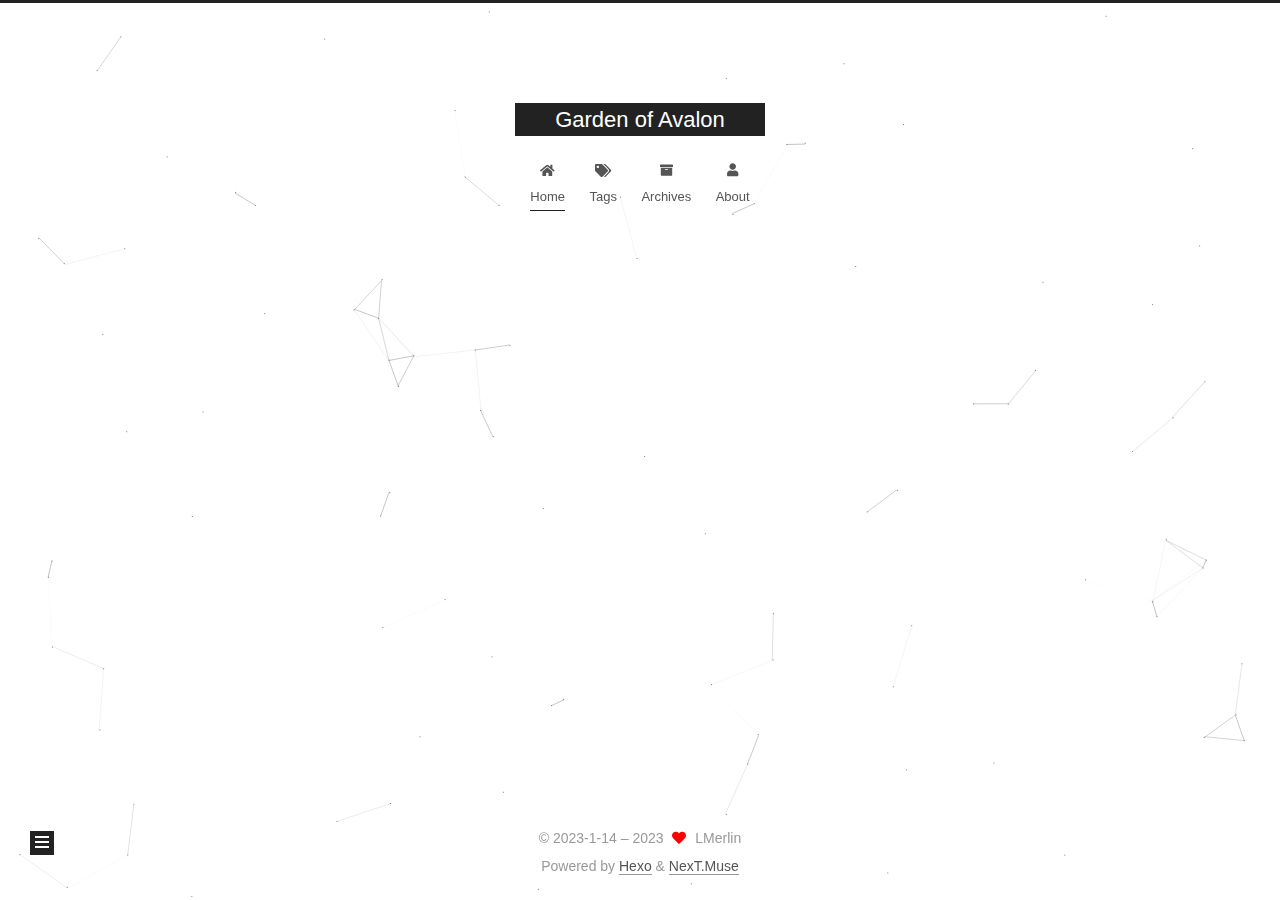
<file: index.html>
<!DOCTYPE html>
<html lang="en">
<head>
  <meta charset="UTF-8">
<meta name="viewport" content="width=device-width, initial-scale=1, maximum-scale=2">
<meta name="theme-color" content="#222">
<meta name="generator" content="Hexo 6.3.0">
  <link rel="apple-touch-icon" sizes="180x180" href="/images/apple-touch-icon-next.png">
  <link rel="icon" type="image/png" sizes="32x32" href="/images/favicon-32x32-next.png">
  <link rel="icon" type="image/png" sizes="16x16" href="/images/favicon-16x16-next.png">
  <link rel="mask-icon" href="/images/logo.svg" color="#222">

<link rel="stylesheet" href="/css/main.css">


<link rel="stylesheet" href="/lib/font-awesome/css/all.min.css">

<script id="hexo-configurations">
    var NexT = window.NexT || {};
    var CONFIG = {"hostname":"example.com","root":"/","scheme":"Muse","version":"7.8.0","exturl":false,"sidebar":{"position":"left","display":"post","padding":18,"offset":12,"onmobile":false},"copycode":{"enable":false,"show_result":false,"style":null},"back2top":{"enable":true,"sidebar":false,"scrollpercent":false},"bookmark":{"enable":false,"color":"#222","save":"auto"},"fancybox":false,"mediumzoom":false,"lazyload":false,"pangu":false,"comments":{"style":"tabs","active":null,"storage":true,"lazyload":false,"nav":null},"algolia":{"hits":{"per_page":10},"labels":{"input_placeholder":"Search for Posts","hits_empty":"We didn't find any results for the search: ${query}","hits_stats":"${hits} results found in ${time} ms"}},"localsearch":{"enable":false,"trigger":"auto","top_n_per_article":1,"unescape":false,"preload":false},"motion":{"enable":true,"async":false,"transition":{"post_block":"fadeIn","post_header":"slideDownIn","post_body":"slideDownIn","coll_header":"slideLeftIn","sidebar":"slideUpIn"}}};
  </script>

  <meta name="description" content="In his strong hand the man held a Rose. And his aura burned bright.">
<meta property="og:type" content="website">
<meta property="og:title" content="Garden of Avalon">
<meta property="og:url" content="http://example.com/index.html">
<meta property="og:site_name" content="Garden of Avalon">
<meta property="og:description" content="In his strong hand the man held a Rose. And his aura burned bright.">
<meta property="og:locale" content="en_US">
<meta property="article:author" content="LMerlin">
<meta name="twitter:card" content="summary">

<link rel="canonical" href="http://example.com/">


<script id="page-configurations">
  // https://hexo.io/docs/variables.html
  CONFIG.page = {
    sidebar: "",
    isHome : true,
    isPost : false,
    lang   : 'en'
  };
</script>

  <title>Garden of Avalon</title>
  






  <noscript>
  <style>
  .use-motion .brand,
  .use-motion .menu-item,
  .sidebar-inner,
  .use-motion .post-block,
  .use-motion .pagination,
  .use-motion .comments,
  .use-motion .post-header,
  .use-motion .post-body,
  .use-motion .collection-header { opacity: initial; }

  .use-motion .site-title,
  .use-motion .site-subtitle {
    opacity: initial;
    top: initial;
  }

  .use-motion .logo-line-before i { left: initial; }
  .use-motion .logo-line-after i { right: initial; }
  </style>
</noscript>

</head>

<body itemscope itemtype="http://schema.org/WebPage">
  <div class="container use-motion">
    <div class="headband"></div>

    <header class="header" itemscope itemtype="http://schema.org/WPHeader">
      <div class="header-inner"><div class="site-brand-container">
  <div class="site-nav-toggle">
    <div class="toggle" aria-label="Toggle navigation bar">
      <span class="toggle-line toggle-line-first"></span>
      <span class="toggle-line toggle-line-middle"></span>
      <span class="toggle-line toggle-line-last"></span>
    </div>
  </div>

  <div class="site-meta">

    <a href="/" class="brand" rel="start">
      <span class="logo-line-before"><i></i></span>
      <h1 class="site-title">Garden of Avalon</h1>
      <span class="logo-line-after"><i></i></span>
    </a>
  </div>

  <div class="site-nav-right">
    <div class="toggle popup-trigger">
    </div>
  </div>
</div>




<nav class="site-nav">
  <ul id="menu" class="main-menu menu">
        <li class="menu-item menu-item-home">

    <a href="/" rel="section"><i class="fa fa-home fa-fw"></i>Home</a>

  </li>
        <li class="menu-item menu-item-tags">

    <a href="/tags/" rel="section"><i class="fa fa-tags fa-fw"></i>Tags</a>

  </li>
        <li class="menu-item menu-item-archives">

    <a href="/archives/" rel="section"><i class="fa fa-archive fa-fw"></i>Archives</a>

  </li>
        <li class="menu-item menu-item-about">

    <a href="/about/" rel="section"><i class="fa fa-user fa-fw"></i>About</a>

  </li>
  </ul>
</nav>




</div>
    </header>

    
  <div class="back-to-top">
    <i class="fa fa-arrow-up"></i>
    <span>0%</span>
  </div>


    <main class="main">
      <div class="main-inner">
        <div class="content-wrap">
          

          <div class="content index posts-expand">
            
      
  
  
  <article itemscope itemtype="http://schema.org/Article" class="post-block" lang="en">
    <link itemprop="mainEntityOfPage" href="http://example.com/2023/01/14/hello-world/">

    <span hidden itemprop="author" itemscope itemtype="http://schema.org/Person">
      <meta itemprop="image" content="/images/Avatar.JPG">
      <meta itemprop="name" content="LMerlin">
      <meta itemprop="description" content="In his strong hand the man held a Rose. And his aura burned bright.">
    </span>

    <span hidden itemprop="publisher" itemscope itemtype="http://schema.org/Organization">
      <meta itemprop="name" content="Garden of Avalon">
    </span>
      <header class="post-header">
        <h2 class="post-title" itemprop="name headline">
          
            <a href="/2023/01/14/hello-world/" class="post-title-link" itemprop="url">Hello World</a>
        </h2>

        <div class="post-meta">
            <span class="post-meta-item">
              <span class="post-meta-item-icon">
                <i class="far fa-calendar"></i>
              </span>
              <span class="post-meta-item-text">Posted on</span>

              <time title="Created: 2023-01-14 19:56:26" itemprop="dateCreated datePublished" datetime="2023-01-14T19:56:26+08:00">2023-01-14</time>
            </span>
              <span class="post-meta-item">
                <span class="post-meta-item-icon">
                  <i class="far fa-calendar-check"></i>
                </span>
                <span class="post-meta-item-text">Edited on</span>
                <time title="Modified: 2023-01-15 13:39:12" itemprop="dateModified" datetime="2023-01-15T13:39:12+08:00">2023-01-15</time>
              </span>

          

        </div>
      </header>

    
    
    
    <div class="post-body" itemprop="articleBody">

      
          <p>Welcome to LMerlin’s Blog! This is my very first post. </p>
          <!--noindex-->
            <div class="post-button">
              <a class="btn" href="/2023/01/14/hello-world/#more" rel="contents">
                Read more &raquo;
              </a>
            </div>
          <!--/noindex-->
        
      
    </div>

    
    
    
      <footer class="post-footer">
        <div class="post-eof"></div>
      </footer>
  </article>
  
  
  


  



          </div>
          

<script>
  window.addEventListener('tabs:register', () => {
    let { activeClass } = CONFIG.comments;
    if (CONFIG.comments.storage) {
      activeClass = localStorage.getItem('comments_active') || activeClass;
    }
    if (activeClass) {
      let activeTab = document.querySelector(`a[href="#comment-${activeClass}"]`);
      if (activeTab) {
        activeTab.click();
      }
    }
  });
  if (CONFIG.comments.storage) {
    window.addEventListener('tabs:click', event => {
      if (!event.target.matches('.tabs-comment .tab-content .tab-pane')) return;
      let commentClass = event.target.classList[1];
      localStorage.setItem('comments_active', commentClass);
    });
  }
</script>

        </div>
          
  
  <div class="toggle sidebar-toggle">
    <span class="toggle-line toggle-line-first"></span>
    <span class="toggle-line toggle-line-middle"></span>
    <span class="toggle-line toggle-line-last"></span>
  </div>

  <aside class="sidebar">
    <div class="sidebar-inner">

      <ul class="sidebar-nav motion-element">
        <li class="sidebar-nav-toc">
          Table of Contents
        </li>
        <li class="sidebar-nav-overview">
          Overview
        </li>
      </ul>

      <!--noindex-->
      <div class="post-toc-wrap sidebar-panel">
      </div>
      <!--/noindex-->

      <div class="site-overview-wrap sidebar-panel">
        <div class="site-author motion-element" itemprop="author" itemscope itemtype="http://schema.org/Person">
    <img class="site-author-image" itemprop="image" alt="LMerlin"
      src="/images/Avatar.JPG">
  <p class="site-author-name" itemprop="name">LMerlin</p>
  <div class="site-description" itemprop="description">In his strong hand the man held a Rose. And his aura burned bright.</div>
</div>
<div class="site-state-wrap motion-element">
  <nav class="site-state">
      <div class="site-state-item site-state-posts">
          <a href="/archives/">
        
          <span class="site-state-item-count">1</span>
          <span class="site-state-item-name">posts</span>
        </a>
      </div>
  </nav>
</div>



      </div>

    </div>
  </aside>
  <div id="sidebar-dimmer"></div>


      </div>
    </main>

    <footer class="footer">
      <div class="footer-inner">
        

        

<div class="copyright">
  
  &copy; 2023-1-14 – 
  <span itemprop="copyrightYear">2023</span>
  <span class="with-love">
    <i class="fa fa-heart"></i>
  </span>
  <span class="author" itemprop="copyrightHolder">LMerlin</span>
</div>
  <div class="powered-by">Powered by <a href="https://hexo.io/" class="theme-link" rel="noopener" target="_blank">Hexo</a> & <a href="https://muse.theme-next.org/" class="theme-link" rel="noopener" target="_blank">NexT.Muse</a>
  </div>


        








      </div>
    </footer>
  </div>

  
  
  <script color='0,0,0' opacity='0.5' zIndex='-1' count='99' src="/lib/canvas-nest/canvas-nest.min.js"></script>
  <script src="/lib/anime.min.js"></script>
  <script src="/lib/velocity/velocity.min.js"></script>
  <script src="/lib/velocity/velocity.ui.min.js"></script>

<script src="/js/utils.js"></script>

<script src="/js/motion.js"></script>


<script src="/js/schemes/muse.js"></script>


<script src="/js/next-boot.js"></script>




  















  

  

</body>
</html>
</file>
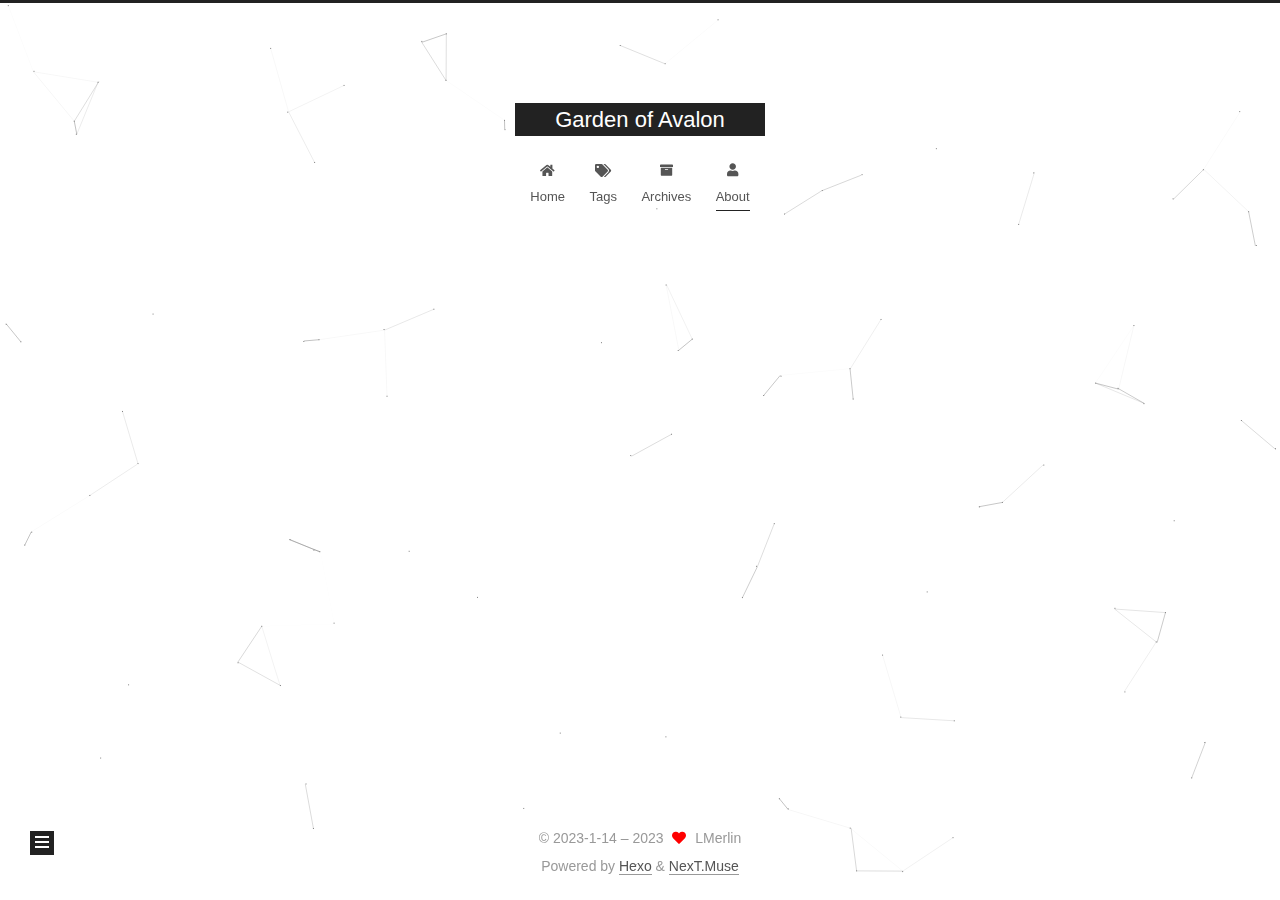
<file: about/index.html>
<!DOCTYPE html>
<html lang="en">
<head>
  <meta charset="UTF-8">
<meta name="viewport" content="width=device-width, initial-scale=1, maximum-scale=2">
<meta name="theme-color" content="#222">
<meta name="generator" content="Hexo 6.3.0">
  <link rel="apple-touch-icon" sizes="180x180" href="/images/apple-touch-icon-next.png">
  <link rel="icon" type="image/png" sizes="32x32" href="/images/favicon-32x32-next.png">
  <link rel="icon" type="image/png" sizes="16x16" href="/images/favicon-16x16-next.png">
  <link rel="mask-icon" href="/images/logo.svg" color="#222">

<link rel="stylesheet" href="/css/main.css">


<link rel="stylesheet" href="/lib/font-awesome/css/all.min.css">

<script id="hexo-configurations">
    var NexT = window.NexT || {};
    var CONFIG = {"hostname":"example.com","root":"/","scheme":"Muse","version":"7.8.0","exturl":false,"sidebar":{"position":"left","display":"post","padding":18,"offset":12,"onmobile":false},"copycode":{"enable":false,"show_result":false,"style":null},"back2top":{"enable":true,"sidebar":false,"scrollpercent":false},"bookmark":{"enable":false,"color":"#222","save":"auto"},"fancybox":false,"mediumzoom":false,"lazyload":false,"pangu":false,"comments":{"style":"tabs","active":null,"storage":true,"lazyload":false,"nav":null},"algolia":{"hits":{"per_page":10},"labels":{"input_placeholder":"Search for Posts","hits_empty":"We didn't find any results for the search: ${query}","hits_stats":"${hits} results found in ${time} ms"}},"localsearch":{"enable":false,"trigger":"auto","top_n_per_article":1,"unescape":false,"preload":false},"motion":{"enable":true,"async":false,"transition":{"post_block":"fadeIn","post_header":"slideDownIn","post_body":"slideDownIn","coll_header":"slideLeftIn","sidebar":"slideUpIn"}}};
  </script>

  <meta name="description" content="·海淀区中关村文理学院在读·梦想是当躺着赚钱的厨子，现实是School of Economics的一条咸鱼·邮箱&amp;#100;&amp;#111;&amp;#110;&amp;#107;&amp;#101;&amp;#121;&amp;#x6c;&amp;#109;&amp;#101;&amp;#114;&amp;#x6c;&amp;#x69;&amp;#x6e;&amp;#x40;&amp;#x67;&amp;#109;&amp;#97;&amp;#105;&amp;#108;&amp;#46;&amp;#x63;&amp;#111;&amp;#109;·Steam扩列">
<meta property="og:type" content="website">
<meta property="og:title" content="关于本人">
<meta property="og:url" content="http://example.com/about/index.html">
<meta property="og:site_name" content="Garden of Avalon">
<meta property="og:description" content="·海淀区中关村文理学院在读·梦想是当躺着赚钱的厨子，现实是School of Economics的一条咸鱼·邮箱&amp;#100;&amp;#111;&amp;#110;&amp;#107;&amp;#101;&amp;#121;&amp;#x6c;&amp;#109;&amp;#101;&amp;#114;&amp;#x6c;&amp;#x69;&amp;#x6e;&amp;#x40;&amp;#x67;&amp;#109;&amp;#97;&amp;#105;&amp;#108;&amp;#46;&amp;#x63;&amp;#111;&amp;#109;·Steam扩列">
<meta property="og:locale" content="en_US">
<meta property="article:published_time" content="2023-01-15T06:25:21.000Z">
<meta property="article:modified_time" content="2023-01-15T06:36:44.326Z">
<meta property="article:author" content="LMerlin">
<meta name="twitter:card" content="summary">

<link rel="canonical" href="http://example.com/about/">


<script id="page-configurations">
  // https://hexo.io/docs/variables.html
  CONFIG.page = {
    sidebar: "",
    isHome : false,
    isPost : false,
    lang   : 'en'
  };
</script>

  <title>关于本人 | Garden of Avalon
</title>
  






  <noscript>
  <style>
  .use-motion .brand,
  .use-motion .menu-item,
  .sidebar-inner,
  .use-motion .post-block,
  .use-motion .pagination,
  .use-motion .comments,
  .use-motion .post-header,
  .use-motion .post-body,
  .use-motion .collection-header { opacity: initial; }

  .use-motion .site-title,
  .use-motion .site-subtitle {
    opacity: initial;
    top: initial;
  }

  .use-motion .logo-line-before i { left: initial; }
  .use-motion .logo-line-after i { right: initial; }
  </style>
</noscript>

</head>

<body itemscope itemtype="http://schema.org/WebPage">
  <div class="container use-motion">
    <div class="headband"></div>

    <header class="header" itemscope itemtype="http://schema.org/WPHeader">
      <div class="header-inner"><div class="site-brand-container">
  <div class="site-nav-toggle">
    <div class="toggle" aria-label="Toggle navigation bar">
      <span class="toggle-line toggle-line-first"></span>
      <span class="toggle-line toggle-line-middle"></span>
      <span class="toggle-line toggle-line-last"></span>
    </div>
  </div>

  <div class="site-meta">

    <a href="/" class="brand" rel="start">
      <span class="logo-line-before"><i></i></span>
      <h1 class="site-title">Garden of Avalon</h1>
      <span class="logo-line-after"><i></i></span>
    </a>
  </div>

  <div class="site-nav-right">
    <div class="toggle popup-trigger">
    </div>
  </div>
</div>




<nav class="site-nav">
  <ul id="menu" class="main-menu menu">
        <li class="menu-item menu-item-home">

    <a href="/" rel="section"><i class="fa fa-home fa-fw"></i>Home</a>

  </li>
        <li class="menu-item menu-item-tags">

    <a href="/tags/" rel="section"><i class="fa fa-tags fa-fw"></i>Tags</a>

  </li>
        <li class="menu-item menu-item-archives">

    <a href="/archives/" rel="section"><i class="fa fa-archive fa-fw"></i>Archives</a>

  </li>
        <li class="menu-item menu-item-about">

    <a href="/about/" rel="section"><i class="fa fa-user fa-fw"></i>About</a>

  </li>
  </ul>
</nav>




</div>
    </header>

    
  <div class="back-to-top">
    <i class="fa fa-arrow-up"></i>
    <span>0%</span>
  </div>


    <main class="main">
      <div class="main-inner">
        <div class="content-wrap">
          
  
  

          <div class="content page posts-expand">
            

    
    
    
    <div class="post-block" lang="en">
      <header class="post-header">

<h1 class="post-title" itemprop="name headline">关于本人
</h1>

<div class="post-meta">
  

</div>

</header>

      
      
      
      <div class="post-body">
          <p>·海淀区中关村文理学院在读<br>·梦想是当躺着赚钱的厨子，现实是School of Economics的一条咸鱼<br>·邮箱<a href="mailto:&#100;&#111;&#110;&#107;&#101;&#121;&#x6c;&#109;&#101;&#114;&#x6c;&#x69;&#x6e;&#x40;&#x67;&#109;&#97;&#105;&#108;&#46;&#x63;&#111;&#109;">&#100;&#111;&#110;&#107;&#101;&#121;&#x6c;&#109;&#101;&#114;&#x6c;&#x69;&#x6e;&#x40;&#x67;&#109;&#97;&#105;&#108;&#46;&#x63;&#111;&#109;</a><br>·Steam扩列1225236578，Destiny2重度玩家&amp;忠实的种田&#x2F;自动化&#x2F;建造&#x2F;资源管理类游戏爱好者</p>

      </div>
      
      
      
    </div>
    

    
    
    


          </div>
          

<script>
  window.addEventListener('tabs:register', () => {
    let { activeClass } = CONFIG.comments;
    if (CONFIG.comments.storage) {
      activeClass = localStorage.getItem('comments_active') || activeClass;
    }
    if (activeClass) {
      let activeTab = document.querySelector(`a[href="#comment-${activeClass}"]`);
      if (activeTab) {
        activeTab.click();
      }
    }
  });
  if (CONFIG.comments.storage) {
    window.addEventListener('tabs:click', event => {
      if (!event.target.matches('.tabs-comment .tab-content .tab-pane')) return;
      let commentClass = event.target.classList[1];
      localStorage.setItem('comments_active', commentClass);
    });
  }
</script>

        </div>
          
  
  <div class="toggle sidebar-toggle">
    <span class="toggle-line toggle-line-first"></span>
    <span class="toggle-line toggle-line-middle"></span>
    <span class="toggle-line toggle-line-last"></span>
  </div>

  <aside class="sidebar">
    <div class="sidebar-inner">

      <ul class="sidebar-nav motion-element">
        <li class="sidebar-nav-toc">
          Table of Contents
        </li>
        <li class="sidebar-nav-overview">
          Overview
        </li>
      </ul>

      <!--noindex-->
      <div class="post-toc-wrap sidebar-panel">
      </div>
      <!--/noindex-->

      <div class="site-overview-wrap sidebar-panel">
        <div class="site-author motion-element" itemprop="author" itemscope itemtype="http://schema.org/Person">
    <img class="site-author-image" itemprop="image" alt="LMerlin"
      src="/images/Avatar.JPG">
  <p class="site-author-name" itemprop="name">LMerlin</p>
  <div class="site-description" itemprop="description">In his strong hand the man held a Rose. And his aura burned bright.</div>
</div>
<div class="site-state-wrap motion-element">
  <nav class="site-state">
      <div class="site-state-item site-state-posts">
          <a href="/archives/">
        
          <span class="site-state-item-count">1</span>
          <span class="site-state-item-name">posts</span>
        </a>
      </div>
  </nav>
</div>



      </div>

    </div>
  </aside>
  <div id="sidebar-dimmer"></div>


      </div>
    </main>

    <footer class="footer">
      <div class="footer-inner">
        

        

<div class="copyright">
  
  &copy; 2023-1-14 – 
  <span itemprop="copyrightYear">2023</span>
  <span class="with-love">
    <i class="fa fa-heart"></i>
  </span>
  <span class="author" itemprop="copyrightHolder">LMerlin</span>
</div>
  <div class="powered-by">Powered by <a href="https://hexo.io/" class="theme-link" rel="noopener" target="_blank">Hexo</a> & <a href="https://muse.theme-next.org/" class="theme-link" rel="noopener" target="_blank">NexT.Muse</a>
  </div>


        








      </div>
    </footer>
  </div>

  
  
  <script color='0,0,0' opacity='0.5' zIndex='-1' count='99' src="/lib/canvas-nest/canvas-nest.min.js"></script>
  <script src="/lib/anime.min.js"></script>
  <script src="/lib/velocity/velocity.min.js"></script>
  <script src="/lib/velocity/velocity.ui.min.js"></script>

<script src="/js/utils.js"></script>

<script src="/js/motion.js"></script>


<script src="/js/schemes/muse.js"></script>


<script src="/js/next-boot.js"></script>




  















  

  

</body>
</html>
</file>
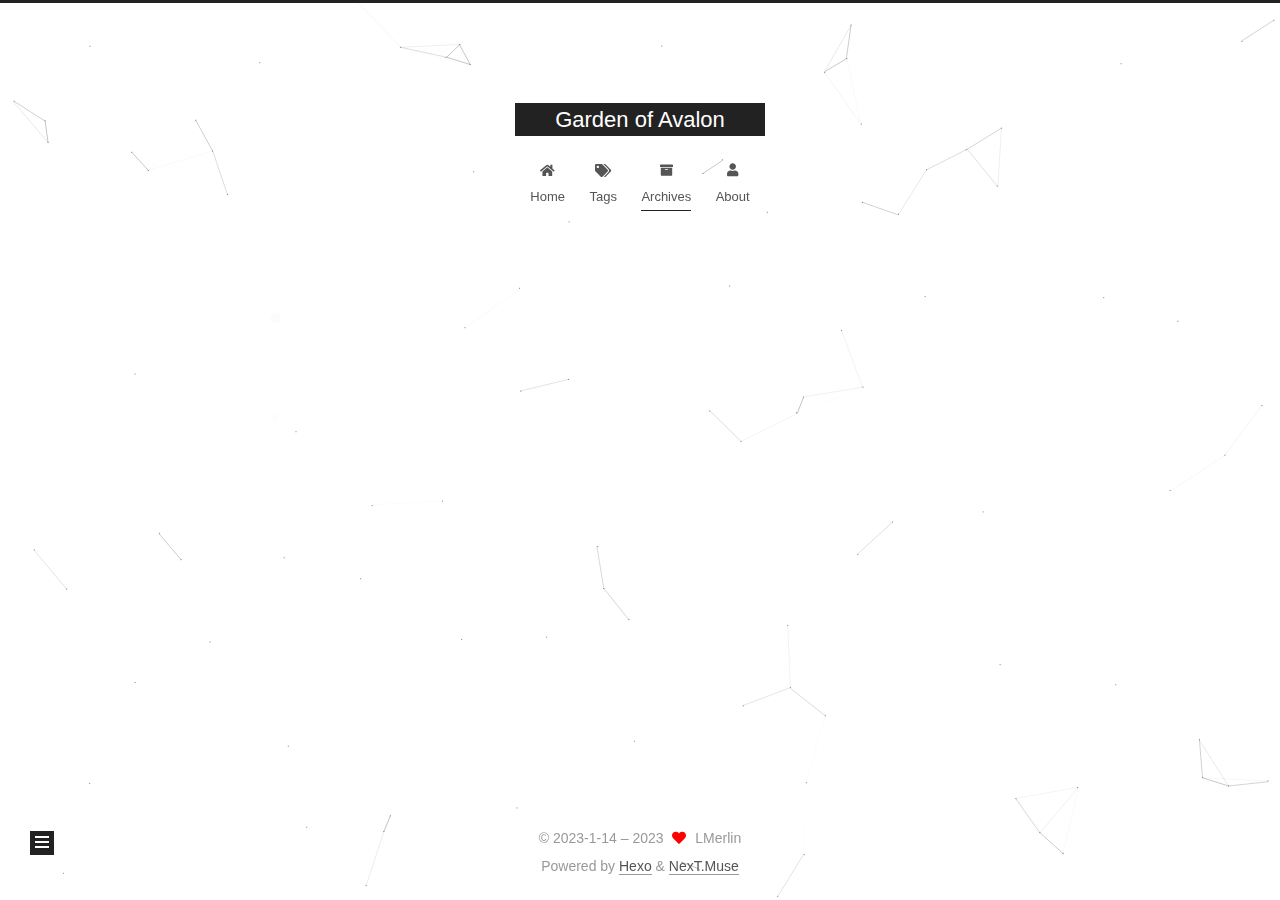
<file: archives/index.html>
<!DOCTYPE html>
<html lang="en">
<head>
  <meta charset="UTF-8">
<meta name="viewport" content="width=device-width, initial-scale=1, maximum-scale=2">
<meta name="theme-color" content="#222">
<meta name="generator" content="Hexo 6.3.0">
  <link rel="apple-touch-icon" sizes="180x180" href="/images/apple-touch-icon-next.png">
  <link rel="icon" type="image/png" sizes="32x32" href="/images/favicon-32x32-next.png">
  <link rel="icon" type="image/png" sizes="16x16" href="/images/favicon-16x16-next.png">
  <link rel="mask-icon" href="/images/logo.svg" color="#222">

<link rel="stylesheet" href="/css/main.css">


<link rel="stylesheet" href="/lib/font-awesome/css/all.min.css">

<script id="hexo-configurations">
    var NexT = window.NexT || {};
    var CONFIG = {"hostname":"example.com","root":"/","scheme":"Muse","version":"7.8.0","exturl":false,"sidebar":{"position":"left","display":"post","padding":18,"offset":12,"onmobile":false},"copycode":{"enable":false,"show_result":false,"style":null},"back2top":{"enable":true,"sidebar":false,"scrollpercent":false},"bookmark":{"enable":false,"color":"#222","save":"auto"},"fancybox":false,"mediumzoom":false,"lazyload":false,"pangu":false,"comments":{"style":"tabs","active":null,"storage":true,"lazyload":false,"nav":null},"algolia":{"hits":{"per_page":10},"labels":{"input_placeholder":"Search for Posts","hits_empty":"We didn't find any results for the search: ${query}","hits_stats":"${hits} results found in ${time} ms"}},"localsearch":{"enable":false,"trigger":"auto","top_n_per_article":1,"unescape":false,"preload":false},"motion":{"enable":true,"async":false,"transition":{"post_block":"fadeIn","post_header":"slideDownIn","post_body":"slideDownIn","coll_header":"slideLeftIn","sidebar":"slideUpIn"}}};
  </script>

  <meta name="description" content="In his strong hand the man held a Rose. And his aura burned bright.">
<meta property="og:type" content="website">
<meta property="og:title" content="Garden of Avalon">
<meta property="og:url" content="http://example.com/archives/index.html">
<meta property="og:site_name" content="Garden of Avalon">
<meta property="og:description" content="In his strong hand the man held a Rose. And his aura burned bright.">
<meta property="og:locale" content="en_US">
<meta property="article:author" content="LMerlin">
<meta name="twitter:card" content="summary">

<link rel="canonical" href="http://example.com/archives/">


<script id="page-configurations">
  // https://hexo.io/docs/variables.html
  CONFIG.page = {
    sidebar: "",
    isHome : false,
    isPost : false,
    lang   : 'en'
  };
</script>

  <title>Archive | Garden of Avalon</title>
  






  <noscript>
  <style>
  .use-motion .brand,
  .use-motion .menu-item,
  .sidebar-inner,
  .use-motion .post-block,
  .use-motion .pagination,
  .use-motion .comments,
  .use-motion .post-header,
  .use-motion .post-body,
  .use-motion .collection-header { opacity: initial; }

  .use-motion .site-title,
  .use-motion .site-subtitle {
    opacity: initial;
    top: initial;
  }

  .use-motion .logo-line-before i { left: initial; }
  .use-motion .logo-line-after i { right: initial; }
  </style>
</noscript>

</head>

<body itemscope itemtype="http://schema.org/WebPage">
  <div class="container use-motion">
    <div class="headband"></div>

    <header class="header" itemscope itemtype="http://schema.org/WPHeader">
      <div class="header-inner"><div class="site-brand-container">
  <div class="site-nav-toggle">
    <div class="toggle" aria-label="Toggle navigation bar">
      <span class="toggle-line toggle-line-first"></span>
      <span class="toggle-line toggle-line-middle"></span>
      <span class="toggle-line toggle-line-last"></span>
    </div>
  </div>

  <div class="site-meta">

    <a href="/" class="brand" rel="start">
      <span class="logo-line-before"><i></i></span>
      <h1 class="site-title">Garden of Avalon</h1>
      <span class="logo-line-after"><i></i></span>
    </a>
  </div>

  <div class="site-nav-right">
    <div class="toggle popup-trigger">
    </div>
  </div>
</div>




<nav class="site-nav">
  <ul id="menu" class="main-menu menu">
        <li class="menu-item menu-item-home">

    <a href="/" rel="section"><i class="fa fa-home fa-fw"></i>Home</a>

  </li>
        <li class="menu-item menu-item-tags">

    <a href="/tags/" rel="section"><i class="fa fa-tags fa-fw"></i>Tags</a>

  </li>
        <li class="menu-item menu-item-archives">

    <a href="/archives/" rel="section"><i class="fa fa-archive fa-fw"></i>Archives</a>

  </li>
        <li class="menu-item menu-item-about">

    <a href="/about/" rel="section"><i class="fa fa-user fa-fw"></i>About</a>

  </li>
  </ul>
</nav>




</div>
    </header>

    
  <div class="back-to-top">
    <i class="fa fa-arrow-up"></i>
    <span>0%</span>
  </div>


    <main class="main">
      <div class="main-inner">
        <div class="content-wrap">
          

          <div class="content archive">
            

  
  
  
  <div class="post-block">
    <div class="posts-collapse">
      <div class="collection-title">
        <span class="collection-header">Um..! 1 post. Keep on posting.</span>
      </div>

      
    <div class="collection-year">
      <span class="collection-header">2023</span>
    </div>

  <article itemscope itemtype="http://schema.org/Article">
    <header class="post-header">

      <div class="post-meta">
        <time itemprop="dateCreated"
              datetime="2023-01-14T19:56:26+08:00"
              content="2023-01-14">
          01-14
        </time>
      </div>

      <div class="post-title">
          <a class="post-title-link" href="/2023/01/14/hello-world/" itemprop="url">
            <span itemprop="name">Hello World</span>
          </a>
      </div>

    </header>
  </article>


    </div>
  </div>
  
  
  

  



          </div>
          

<script>
  window.addEventListener('tabs:register', () => {
    let { activeClass } = CONFIG.comments;
    if (CONFIG.comments.storage) {
      activeClass = localStorage.getItem('comments_active') || activeClass;
    }
    if (activeClass) {
      let activeTab = document.querySelector(`a[href="#comment-${activeClass}"]`);
      if (activeTab) {
        activeTab.click();
      }
    }
  });
  if (CONFIG.comments.storage) {
    window.addEventListener('tabs:click', event => {
      if (!event.target.matches('.tabs-comment .tab-content .tab-pane')) return;
      let commentClass = event.target.classList[1];
      localStorage.setItem('comments_active', commentClass);
    });
  }
</script>

        </div>
          
  
  <div class="toggle sidebar-toggle">
    <span class="toggle-line toggle-line-first"></span>
    <span class="toggle-line toggle-line-middle"></span>
    <span class="toggle-line toggle-line-last"></span>
  </div>

  <aside class="sidebar">
    <div class="sidebar-inner">

      <ul class="sidebar-nav motion-element">
        <li class="sidebar-nav-toc">
          Table of Contents
        </li>
        <li class="sidebar-nav-overview">
          Overview
        </li>
      </ul>

      <!--noindex-->
      <div class="post-toc-wrap sidebar-panel">
      </div>
      <!--/noindex-->

      <div class="site-overview-wrap sidebar-panel">
        <div class="site-author motion-element" itemprop="author" itemscope itemtype="http://schema.org/Person">
    <img class="site-author-image" itemprop="image" alt="LMerlin"
      src="/images/Avatar.JPG">
  <p class="site-author-name" itemprop="name">LMerlin</p>
  <div class="site-description" itemprop="description">In his strong hand the man held a Rose. And his aura burned bright.</div>
</div>
<div class="site-state-wrap motion-element">
  <nav class="site-state">
      <div class="site-state-item site-state-posts">
          <a href="/archives/">
        
          <span class="site-state-item-count">1</span>
          <span class="site-state-item-name">posts</span>
        </a>
      </div>
  </nav>
</div>



      </div>

    </div>
  </aside>
  <div id="sidebar-dimmer"></div>


      </div>
    </main>

    <footer class="footer">
      <div class="footer-inner">
        

        

<div class="copyright">
  
  &copy; 2023-1-14 – 
  <span itemprop="copyrightYear">2023</span>
  <span class="with-love">
    <i class="fa fa-heart"></i>
  </span>
  <span class="author" itemprop="copyrightHolder">LMerlin</span>
</div>
  <div class="powered-by">Powered by <a href="https://hexo.io/" class="theme-link" rel="noopener" target="_blank">Hexo</a> & <a href="https://muse.theme-next.org/" class="theme-link" rel="noopener" target="_blank">NexT.Muse</a>
  </div>


        








      </div>
    </footer>
  </div>

  
  
  <script color='0,0,0' opacity='0.5' zIndex='-1' count='99' src="/lib/canvas-nest/canvas-nest.min.js"></script>
  <script src="/lib/anime.min.js"></script>
  <script src="/lib/velocity/velocity.min.js"></script>
  <script src="/lib/velocity/velocity.ui.min.js"></script>

<script src="/js/utils.js"></script>

<script src="/js/motion.js"></script>


<script src="/js/schemes/muse.js"></script>


<script src="/js/next-boot.js"></script>




  















  

  

</body>
</html>
</file>
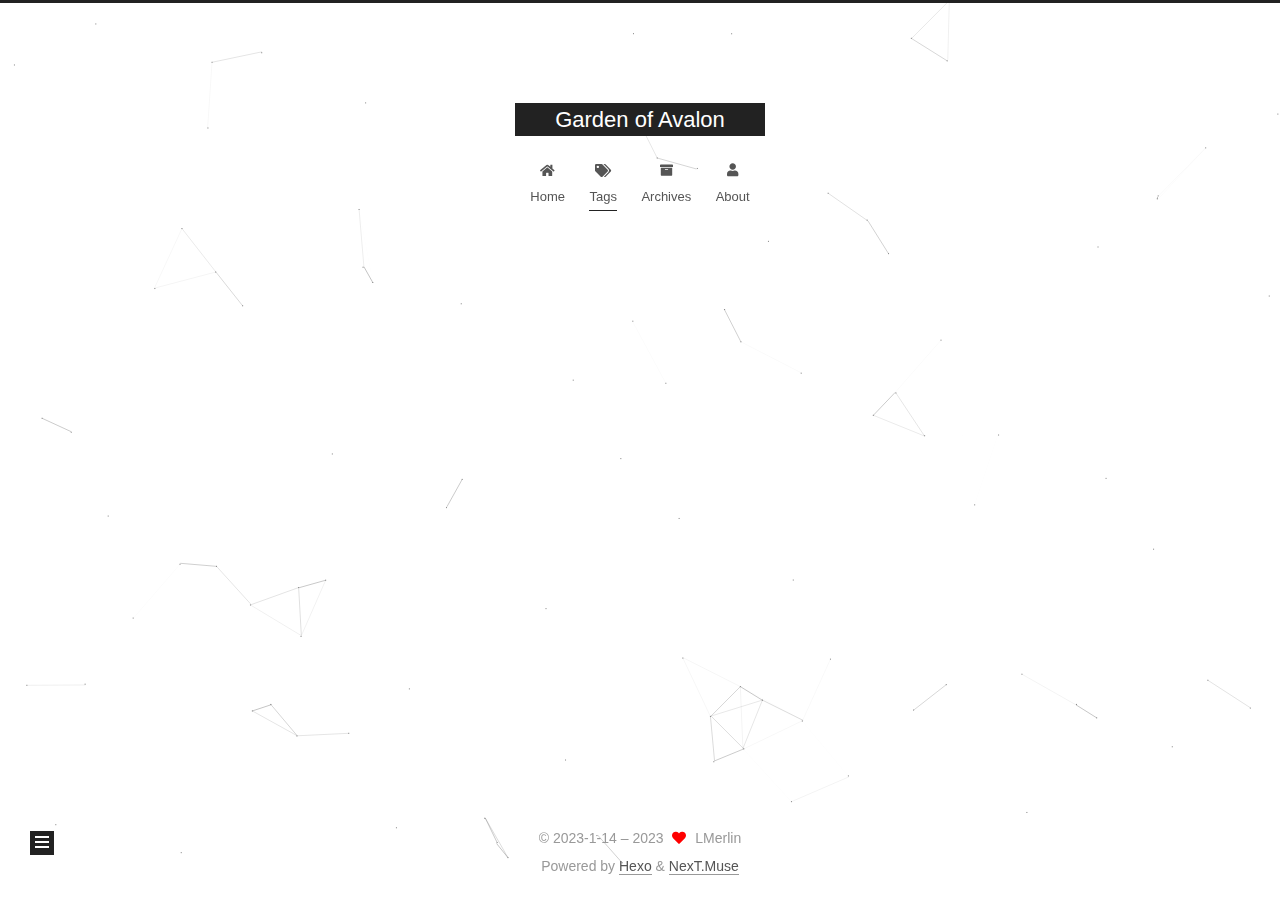
<file: tags/index.html>
<!DOCTYPE html>
<html lang="en">
<head>
  <meta charset="UTF-8">
<meta name="viewport" content="width=device-width, initial-scale=1, maximum-scale=2">
<meta name="theme-color" content="#222">
<meta name="generator" content="Hexo 6.3.0">
  <link rel="apple-touch-icon" sizes="180x180" href="/images/apple-touch-icon-next.png">
  <link rel="icon" type="image/png" sizes="32x32" href="/images/favicon-32x32-next.png">
  <link rel="icon" type="image/png" sizes="16x16" href="/images/favicon-16x16-next.png">
  <link rel="mask-icon" href="/images/logo.svg" color="#222">

<link rel="stylesheet" href="/css/main.css">


<link rel="stylesheet" href="/lib/font-awesome/css/all.min.css">

<script id="hexo-configurations">
    var NexT = window.NexT || {};
    var CONFIG = {"hostname":"example.com","root":"/","scheme":"Muse","version":"7.8.0","exturl":false,"sidebar":{"position":"left","display":"post","padding":18,"offset":12,"onmobile":false},"copycode":{"enable":false,"show_result":false,"style":null},"back2top":{"enable":true,"sidebar":false,"scrollpercent":false},"bookmark":{"enable":false,"color":"#222","save":"auto"},"fancybox":false,"mediumzoom":false,"lazyload":false,"pangu":false,"comments":{"style":"tabs","active":null,"storage":true,"lazyload":false,"nav":null},"algolia":{"hits":{"per_page":10},"labels":{"input_placeholder":"Search for Posts","hits_empty":"We didn't find any results for the search: ${query}","hits_stats":"${hits} results found in ${time} ms"}},"localsearch":{"enable":false,"trigger":"auto","top_n_per_article":1,"unescape":false,"preload":false},"motion":{"enable":true,"async":false,"transition":{"post_block":"fadeIn","post_header":"slideDownIn","post_body":"slideDownIn","coll_header":"slideLeftIn","sidebar":"slideUpIn"}}};
  </script>

  <meta name="description" content="In his strong hand the man held a Rose. And his aura burned bright.">
<meta property="og:type" content="website">
<meta property="og:title" content="tags">
<meta property="og:url" content="http://example.com/tags/index.html">
<meta property="og:site_name" content="Garden of Avalon">
<meta property="og:description" content="In his strong hand the man held a Rose. And his aura burned bright.">
<meta property="og:locale" content="en_US">
<meta property="article:published_time" content="2023-01-14T13:34:28.000Z">
<meta property="article:modified_time" content="2023-01-14T13:34:28.069Z">
<meta property="article:author" content="LMerlin">
<meta name="twitter:card" content="summary">

<link rel="canonical" href="http://example.com/tags/">


<script id="page-configurations">
  // https://hexo.io/docs/variables.html
  CONFIG.page = {
    sidebar: "",
    isHome : false,
    isPost : false,
    lang   : 'en'
  };
</script>

  <title>tags | Garden of Avalon
</title>
  






  <noscript>
  <style>
  .use-motion .brand,
  .use-motion .menu-item,
  .sidebar-inner,
  .use-motion .post-block,
  .use-motion .pagination,
  .use-motion .comments,
  .use-motion .post-header,
  .use-motion .post-body,
  .use-motion .collection-header { opacity: initial; }

  .use-motion .site-title,
  .use-motion .site-subtitle {
    opacity: initial;
    top: initial;
  }

  .use-motion .logo-line-before i { left: initial; }
  .use-motion .logo-line-after i { right: initial; }
  </style>
</noscript>

</head>

<body itemscope itemtype="http://schema.org/WebPage">
  <div class="container use-motion">
    <div class="headband"></div>

    <header class="header" itemscope itemtype="http://schema.org/WPHeader">
      <div class="header-inner"><div class="site-brand-container">
  <div class="site-nav-toggle">
    <div class="toggle" aria-label="Toggle navigation bar">
      <span class="toggle-line toggle-line-first"></span>
      <span class="toggle-line toggle-line-middle"></span>
      <span class="toggle-line toggle-line-last"></span>
    </div>
  </div>

  <div class="site-meta">

    <a href="/" class="brand" rel="start">
      <span class="logo-line-before"><i></i></span>
      <h1 class="site-title">Garden of Avalon</h1>
      <span class="logo-line-after"><i></i></span>
    </a>
  </div>

  <div class="site-nav-right">
    <div class="toggle popup-trigger">
    </div>
  </div>
</div>




<nav class="site-nav">
  <ul id="menu" class="main-menu menu">
        <li class="menu-item menu-item-home">

    <a href="/" rel="section"><i class="fa fa-home fa-fw"></i>Home</a>

  </li>
        <li class="menu-item menu-item-tags">

    <a href="/tags/" rel="section"><i class="fa fa-tags fa-fw"></i>Tags</a>

  </li>
        <li class="menu-item menu-item-archives">

    <a href="/archives/" rel="section"><i class="fa fa-archive fa-fw"></i>Archives</a>

  </li>
        <li class="menu-item menu-item-about">

    <a href="/about/" rel="section"><i class="fa fa-user fa-fw"></i>About</a>

  </li>
  </ul>
</nav>




</div>
    </header>

    
  <div class="back-to-top">
    <i class="fa fa-arrow-up"></i>
    <span>0%</span>
  </div>


    <main class="main">
      <div class="main-inner">
        <div class="content-wrap">
          
  
  

          <div class="content page posts-expand">
            

    
    
    
    <div class="post-block" lang="en">
      <header class="post-header">

<h1 class="post-title" itemprop="name headline">tags
</h1>

<div class="post-meta">
  

</div>

</header>

      
      
      
      <div class="post-body">
          
      </div>
      
      
      
    </div>
    

    
    
    


          </div>
          

<script>
  window.addEventListener('tabs:register', () => {
    let { activeClass } = CONFIG.comments;
    if (CONFIG.comments.storage) {
      activeClass = localStorage.getItem('comments_active') || activeClass;
    }
    if (activeClass) {
      let activeTab = document.querySelector(`a[href="#comment-${activeClass}"]`);
      if (activeTab) {
        activeTab.click();
      }
    }
  });
  if (CONFIG.comments.storage) {
    window.addEventListener('tabs:click', event => {
      if (!event.target.matches('.tabs-comment .tab-content .tab-pane')) return;
      let commentClass = event.target.classList[1];
      localStorage.setItem('comments_active', commentClass);
    });
  }
</script>

        </div>
          
  
  <div class="toggle sidebar-toggle">
    <span class="toggle-line toggle-line-first"></span>
    <span class="toggle-line toggle-line-middle"></span>
    <span class="toggle-line toggle-line-last"></span>
  </div>

  <aside class="sidebar">
    <div class="sidebar-inner">

      <ul class="sidebar-nav motion-element">
        <li class="sidebar-nav-toc">
          Table of Contents
        </li>
        <li class="sidebar-nav-overview">
          Overview
        </li>
      </ul>

      <!--noindex-->
      <div class="post-toc-wrap sidebar-panel">
      </div>
      <!--/noindex-->

      <div class="site-overview-wrap sidebar-panel">
        <div class="site-author motion-element" itemprop="author" itemscope itemtype="http://schema.org/Person">
    <img class="site-author-image" itemprop="image" alt="LMerlin"
      src="/images/Avatar.JPG">
  <p class="site-author-name" itemprop="name">LMerlin</p>
  <div class="site-description" itemprop="description">In his strong hand the man held a Rose. And his aura burned bright.</div>
</div>
<div class="site-state-wrap motion-element">
  <nav class="site-state">
      <div class="site-state-item site-state-posts">
          <a href="/archives/">
        
          <span class="site-state-item-count">1</span>
          <span class="site-state-item-name">posts</span>
        </a>
      </div>
  </nav>
</div>



      </div>

    </div>
  </aside>
  <div id="sidebar-dimmer"></div>


      </div>
    </main>

    <footer class="footer">
      <div class="footer-inner">
        

        

<div class="copyright">
  
  &copy; 2023-1-14 – 
  <span itemprop="copyrightYear">2023</span>
  <span class="with-love">
    <i class="fa fa-heart"></i>
  </span>
  <span class="author" itemprop="copyrightHolder">LMerlin</span>
</div>
  <div class="powered-by">Powered by <a href="https://hexo.io/" class="theme-link" rel="noopener" target="_blank">Hexo</a> & <a href="https://muse.theme-next.org/" class="theme-link" rel="noopener" target="_blank">NexT.Muse</a>
  </div>


        








      </div>
    </footer>
  </div>

  
  
  <script color='0,0,0' opacity='0.5' zIndex='-1' count='99' src="/lib/canvas-nest/canvas-nest.min.js"></script>
  <script src="/lib/anime.min.js"></script>
  <script src="/lib/velocity/velocity.min.js"></script>
  <script src="/lib/velocity/velocity.ui.min.js"></script>

<script src="/js/utils.js"></script>

<script src="/js/motion.js"></script>


<script src="/js/schemes/muse.js"></script>


<script src="/js/next-boot.js"></script>




  















  

  

</body>
</html>
</file>
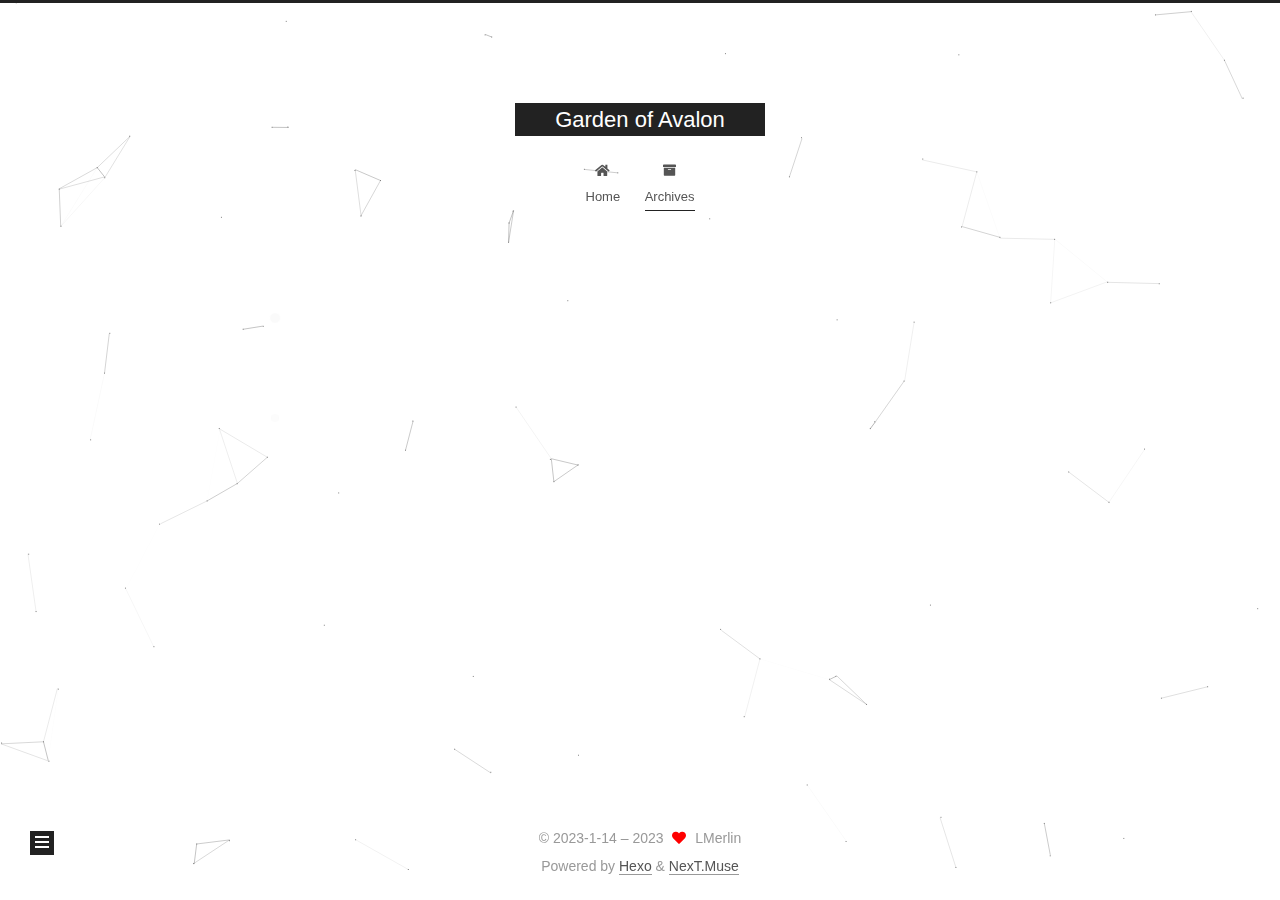
<file: archives/2023/index.html>
<!DOCTYPE html>
<html lang="en">
<head>
  <meta charset="UTF-8">
<meta name="viewport" content="width=device-width, initial-scale=1, maximum-scale=2">
<meta name="theme-color" content="#222">
<meta name="generator" content="Hexo 6.3.0">
  <link rel="apple-touch-icon" sizes="180x180" href="/images/apple-touch-icon-next.png">
  <link rel="icon" type="image/png" sizes="32x32" href="/images/favicon-32x32-next.png">
  <link rel="icon" type="image/png" sizes="16x16" href="/images/favicon-16x16-next.png">
  <link rel="mask-icon" href="/images/logo.svg" color="#222">

<link rel="stylesheet" href="/css/main.css">


<link rel="stylesheet" href="/lib/font-awesome/css/all.min.css">

<script id="hexo-configurations">
    var NexT = window.NexT || {};
    var CONFIG = {"hostname":"example.com","root":"/","scheme":"Muse","version":"7.8.0","exturl":false,"sidebar":{"position":"left","display":"post","padding":18,"offset":12,"onmobile":false},"copycode":{"enable":false,"show_result":false,"style":null},"back2top":{"enable":true,"sidebar":false,"scrollpercent":false},"bookmark":{"enable":false,"color":"#222","save":"auto"},"fancybox":false,"mediumzoom":false,"lazyload":false,"pangu":false,"comments":{"style":"tabs","active":null,"storage":true,"lazyload":false,"nav":null},"algolia":{"hits":{"per_page":10},"labels":{"input_placeholder":"Search for Posts","hits_empty":"We didn't find any results for the search: ${query}","hits_stats":"${hits} results found in ${time} ms"}},"localsearch":{"enable":false,"trigger":"auto","top_n_per_article":1,"unescape":false,"preload":false},"motion":{"enable":true,"async":false,"transition":{"post_block":"fadeIn","post_header":"slideDownIn","post_body":"slideDownIn","coll_header":"slideLeftIn","sidebar":"slideUpIn"}}};
  </script>

  <meta name="description" content="In his strong hand the man held a Rose. And his aura burned bright.">
<meta property="og:type" content="website">
<meta property="og:title" content="Garden of Avalon">
<meta property="og:url" content="http://example.com/archives/2023/index.html">
<meta property="og:site_name" content="Garden of Avalon">
<meta property="og:description" content="In his strong hand the man held a Rose. And his aura burned bright.">
<meta property="og:locale" content="en_US">
<meta property="article:author" content="LMerlin">
<meta name="twitter:card" content="summary">

<link rel="canonical" href="http://example.com/archives/2023/">


<script id="page-configurations">
  // https://hexo.io/docs/variables.html
  CONFIG.page = {
    sidebar: "",
    isHome : false,
    isPost : false,
    lang   : 'en'
  };
</script>

  <title>Archive | Garden of Avalon</title>
  






  <noscript>
  <style>
  .use-motion .brand,
  .use-motion .menu-item,
  .sidebar-inner,
  .use-motion .post-block,
  .use-motion .pagination,
  .use-motion .comments,
  .use-motion .post-header,
  .use-motion .post-body,
  .use-motion .collection-header { opacity: initial; }

  .use-motion .site-title,
  .use-motion .site-subtitle {
    opacity: initial;
    top: initial;
  }

  .use-motion .logo-line-before i { left: initial; }
  .use-motion .logo-line-after i { right: initial; }
  </style>
</noscript>

</head>

<body itemscope itemtype="http://schema.org/WebPage">
  <div class="container use-motion">
    <div class="headband"></div>

    <header class="header" itemscope itemtype="http://schema.org/WPHeader">
      <div class="header-inner"><div class="site-brand-container">
  <div class="site-nav-toggle">
    <div class="toggle" aria-label="Toggle navigation bar">
      <span class="toggle-line toggle-line-first"></span>
      <span class="toggle-line toggle-line-middle"></span>
      <span class="toggle-line toggle-line-last"></span>
    </div>
  </div>

  <div class="site-meta">

    <a href="/" class="brand" rel="start">
      <span class="logo-line-before"><i></i></span>
      <h1 class="site-title">Garden of Avalon</h1>
      <span class="logo-line-after"><i></i></span>
    </a>
  </div>

  <div class="site-nav-right">
    <div class="toggle popup-trigger">
    </div>
  </div>
</div>




<nav class="site-nav">
  <ul id="menu" class="main-menu menu">
        <li class="menu-item menu-item-home">

    <a href="/" rel="section"><i class="fa fa-home fa-fw"></i>Home</a>

  </li>
        <li class="menu-item menu-item-archives">

    <a href="/archives/" rel="section"><i class="fa fa-archive fa-fw"></i>Archives</a>

  </li>
  </ul>
</nav>




</div>
    </header>

    
  <div class="back-to-top">
    <i class="fa fa-arrow-up"></i>
    <span>0%</span>
  </div>


    <main class="main">
      <div class="main-inner">
        <div class="content-wrap">
          

          <div class="content archive">
            

  
  
  
  <div class="post-block">
    <div class="posts-collapse">
      <div class="collection-title">
        <span class="collection-header">Um..! 1 post. Keep on posting.</span>
      </div>

      
    <div class="collection-year">
      <span class="collection-header">2023</span>
    </div>

  <article itemscope itemtype="http://schema.org/Article">
    <header class="post-header">

      <div class="post-meta">
        <time itemprop="dateCreated"
              datetime="2023-01-14T19:56:26+08:00"
              content="2023-01-14">
          01-14
        </time>
      </div>

      <div class="post-title">
          <a class="post-title-link" href="/2023/01/14/hello-world/" itemprop="url">
            <span itemprop="name">Hello World</span>
          </a>
      </div>

    </header>
  </article>


    </div>
  </div>
  
  
  

  



          </div>
          

<script>
  window.addEventListener('tabs:register', () => {
    let { activeClass } = CONFIG.comments;
    if (CONFIG.comments.storage) {
      activeClass = localStorage.getItem('comments_active') || activeClass;
    }
    if (activeClass) {
      let activeTab = document.querySelector(`a[href="#comment-${activeClass}"]`);
      if (activeTab) {
        activeTab.click();
      }
    }
  });
  if (CONFIG.comments.storage) {
    window.addEventListener('tabs:click', event => {
      if (!event.target.matches('.tabs-comment .tab-content .tab-pane')) return;
      let commentClass = event.target.classList[1];
      localStorage.setItem('comments_active', commentClass);
    });
  }
</script>

        </div>
          
  
  <div class="toggle sidebar-toggle">
    <span class="toggle-line toggle-line-first"></span>
    <span class="toggle-line toggle-line-middle"></span>
    <span class="toggle-line toggle-line-last"></span>
  </div>

  <aside class="sidebar">
    <div class="sidebar-inner">

      <ul class="sidebar-nav motion-element">
        <li class="sidebar-nav-toc">
          Table of Contents
        </li>
        <li class="sidebar-nav-overview">
          Overview
        </li>
      </ul>

      <!--noindex-->
      <div class="post-toc-wrap sidebar-panel">
      </div>
      <!--/noindex-->

      <div class="site-overview-wrap sidebar-panel">
        <div class="site-author motion-element" itemprop="author" itemscope itemtype="http://schema.org/Person">
    <img class="site-author-image" itemprop="image" alt="LMerlin"
      src="/images/Avatar.JPG">
  <p class="site-author-name" itemprop="name">LMerlin</p>
  <div class="site-description" itemprop="description">In his strong hand the man held a Rose. And his aura burned bright.</div>
</div>
<div class="site-state-wrap motion-element">
  <nav class="site-state">
      <div class="site-state-item site-state-posts">
          <a href="/archives/">
        
          <span class="site-state-item-count">1</span>
          <span class="site-state-item-name">posts</span>
        </a>
      </div>
  </nav>
</div>



      </div>

    </div>
  </aside>
  <div id="sidebar-dimmer"></div>


      </div>
    </main>

    <footer class="footer">
      <div class="footer-inner">
        

        

<div class="copyright">
  
  &copy; 2023-1-14 – 
  <span itemprop="copyrightYear">2023</span>
  <span class="with-love">
    <i class="fa fa-heart"></i>
  </span>
  <span class="author" itemprop="copyrightHolder">LMerlin</span>
</div>
  <div class="powered-by">Powered by <a href="https://hexo.io/" class="theme-link" rel="noopener" target="_blank">Hexo</a> & <a href="https://muse.theme-next.org/" class="theme-link" rel="noopener" target="_blank">NexT.Muse</a>
  </div>


        








      </div>
    </footer>
  </div>

  
  
  <script color='0,0,0' opacity='0.5' zIndex='-1' count='99' src="/lib/canvas-nest/canvas-nest.min.js"></script>
  <script src="/lib/anime.min.js"></script>
  <script src="/lib/velocity/velocity.min.js"></script>
  <script src="/lib/velocity/velocity.ui.min.js"></script>

<script src="/js/utils.js"></script>

<script src="/js/motion.js"></script>


<script src="/js/schemes/muse.js"></script>


<script src="/js/next-boot.js"></script>




  















  

  

</body>
</html>
</file>
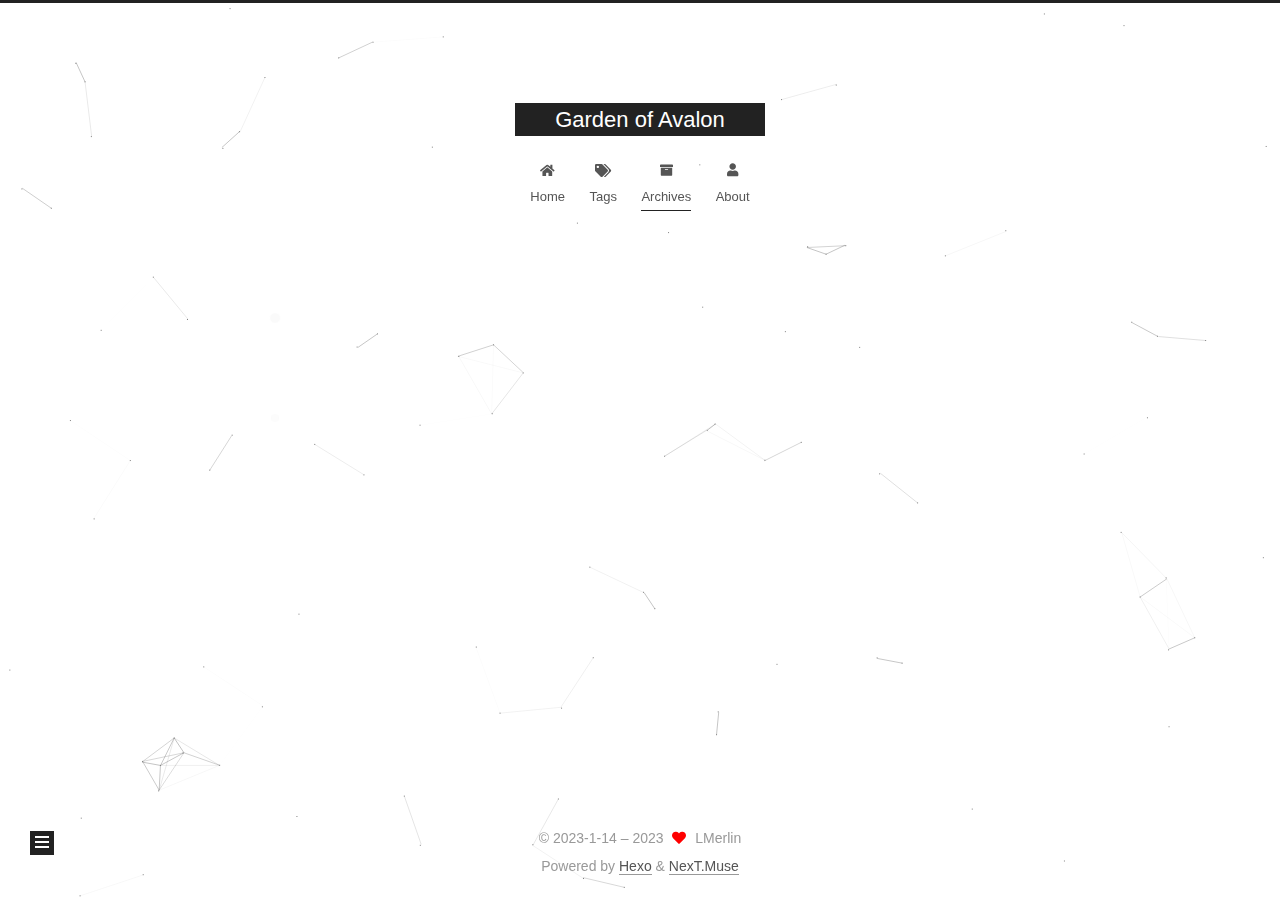
<file: archives/2023/01/index.html>
<!DOCTYPE html>
<html lang="en">
<head>
  <meta charset="UTF-8">
<meta name="viewport" content="width=device-width, initial-scale=1, maximum-scale=2">
<meta name="theme-color" content="#222">
<meta name="generator" content="Hexo 6.3.0">
  <link rel="apple-touch-icon" sizes="180x180" href="/images/apple-touch-icon-next.png">
  <link rel="icon" type="image/png" sizes="32x32" href="/images/favicon-32x32-next.png">
  <link rel="icon" type="image/png" sizes="16x16" href="/images/favicon-16x16-next.png">
  <link rel="mask-icon" href="/images/logo.svg" color="#222">

<link rel="stylesheet" href="/css/main.css">


<link rel="stylesheet" href="/lib/font-awesome/css/all.min.css">

<script id="hexo-configurations">
    var NexT = window.NexT || {};
    var CONFIG = {"hostname":"example.com","root":"/","scheme":"Muse","version":"7.8.0","exturl":false,"sidebar":{"position":"left","display":"post","padding":18,"offset":12,"onmobile":false},"copycode":{"enable":false,"show_result":false,"style":null},"back2top":{"enable":true,"sidebar":false,"scrollpercent":false},"bookmark":{"enable":false,"color":"#222","save":"auto"},"fancybox":false,"mediumzoom":false,"lazyload":false,"pangu":false,"comments":{"style":"tabs","active":null,"storage":true,"lazyload":false,"nav":null},"algolia":{"hits":{"per_page":10},"labels":{"input_placeholder":"Search for Posts","hits_empty":"We didn't find any results for the search: ${query}","hits_stats":"${hits} results found in ${time} ms"}},"localsearch":{"enable":false,"trigger":"auto","top_n_per_article":1,"unescape":false,"preload":false},"motion":{"enable":true,"async":false,"transition":{"post_block":"fadeIn","post_header":"slideDownIn","post_body":"slideDownIn","coll_header":"slideLeftIn","sidebar":"slideUpIn"}}};
  </script>

  <meta name="description" content="In his strong hand the man held a Rose. And his aura burned bright.">
<meta property="og:type" content="website">
<meta property="og:title" content="Garden of Avalon">
<meta property="og:url" content="http://example.com/archives/2023/01/index.html">
<meta property="og:site_name" content="Garden of Avalon">
<meta property="og:description" content="In his strong hand the man held a Rose. And his aura burned bright.">
<meta property="og:locale" content="en_US">
<meta property="article:author" content="LMerlin">
<meta name="twitter:card" content="summary">

<link rel="canonical" href="http://example.com/archives/2023/01/">


<script id="page-configurations">
  // https://hexo.io/docs/variables.html
  CONFIG.page = {
    sidebar: "",
    isHome : false,
    isPost : false,
    lang   : 'en'
  };
</script>

  <title>Archive | Garden of Avalon</title>
  






  <noscript>
  <style>
  .use-motion .brand,
  .use-motion .menu-item,
  .sidebar-inner,
  .use-motion .post-block,
  .use-motion .pagination,
  .use-motion .comments,
  .use-motion .post-header,
  .use-motion .post-body,
  .use-motion .collection-header { opacity: initial; }

  .use-motion .site-title,
  .use-motion .site-subtitle {
    opacity: initial;
    top: initial;
  }

  .use-motion .logo-line-before i { left: initial; }
  .use-motion .logo-line-after i { right: initial; }
  </style>
</noscript>

</head>

<body itemscope itemtype="http://schema.org/WebPage">
  <div class="container use-motion">
    <div class="headband"></div>

    <header class="header" itemscope itemtype="http://schema.org/WPHeader">
      <div class="header-inner"><div class="site-brand-container">
  <div class="site-nav-toggle">
    <div class="toggle" aria-label="Toggle navigation bar">
      <span class="toggle-line toggle-line-first"></span>
      <span class="toggle-line toggle-line-middle"></span>
      <span class="toggle-line toggle-line-last"></span>
    </div>
  </div>

  <div class="site-meta">

    <a href="/" class="brand" rel="start">
      <span class="logo-line-before"><i></i></span>
      <h1 class="site-title">Garden of Avalon</h1>
      <span class="logo-line-after"><i></i></span>
    </a>
  </div>

  <div class="site-nav-right">
    <div class="toggle popup-trigger">
    </div>
  </div>
</div>




<nav class="site-nav">
  <ul id="menu" class="main-menu menu">
        <li class="menu-item menu-item-home">

    <a href="/" rel="section"><i class="fa fa-home fa-fw"></i>Home</a>

  </li>
        <li class="menu-item menu-item-tags">

    <a href="/tags/" rel="section"><i class="fa fa-tags fa-fw"></i>Tags</a>

  </li>
        <li class="menu-item menu-item-archives">

    <a href="/archives/" rel="section"><i class="fa fa-archive fa-fw"></i>Archives</a>

  </li>
        <li class="menu-item menu-item-about">

    <a href="/about/" rel="section"><i class="fa fa-user fa-fw"></i>About</a>

  </li>
  </ul>
</nav>




</div>
    </header>

    
  <div class="back-to-top">
    <i class="fa fa-arrow-up"></i>
    <span>0%</span>
  </div>


    <main class="main">
      <div class="main-inner">
        <div class="content-wrap">
          

          <div class="content archive">
            

  
  
  
  <div class="post-block">
    <div class="posts-collapse">
      <div class="collection-title">
        <span class="collection-header">Um..! 1 post. Keep on posting.</span>
      </div>

      
    <div class="collection-year">
      <span class="collection-header">2023</span>
    </div>

  <article itemscope itemtype="http://schema.org/Article">
    <header class="post-header">

      <div class="post-meta">
        <time itemprop="dateCreated"
              datetime="2023-01-14T19:56:26+08:00"
              content="2023-01-14">
          01-14
        </time>
      </div>

      <div class="post-title">
          <a class="post-title-link" href="/2023/01/14/hello-world/" itemprop="url">
            <span itemprop="name">Hello World</span>
          </a>
      </div>

    </header>
  </article>


    </div>
  </div>
  
  
  

  



          </div>
          

<script>
  window.addEventListener('tabs:register', () => {
    let { activeClass } = CONFIG.comments;
    if (CONFIG.comments.storage) {
      activeClass = localStorage.getItem('comments_active') || activeClass;
    }
    if (activeClass) {
      let activeTab = document.querySelector(`a[href="#comment-${activeClass}"]`);
      if (activeTab) {
        activeTab.click();
      }
    }
  });
  if (CONFIG.comments.storage) {
    window.addEventListener('tabs:click', event => {
      if (!event.target.matches('.tabs-comment .tab-content .tab-pane')) return;
      let commentClass = event.target.classList[1];
      localStorage.setItem('comments_active', commentClass);
    });
  }
</script>

        </div>
          
  
  <div class="toggle sidebar-toggle">
    <span class="toggle-line toggle-line-first"></span>
    <span class="toggle-line toggle-line-middle"></span>
    <span class="toggle-line toggle-line-last"></span>
  </div>

  <aside class="sidebar">
    <div class="sidebar-inner">

      <ul class="sidebar-nav motion-element">
        <li class="sidebar-nav-toc">
          Table of Contents
        </li>
        <li class="sidebar-nav-overview">
          Overview
        </li>
      </ul>

      <!--noindex-->
      <div class="post-toc-wrap sidebar-panel">
      </div>
      <!--/noindex-->

      <div class="site-overview-wrap sidebar-panel">
        <div class="site-author motion-element" itemprop="author" itemscope itemtype="http://schema.org/Person">
    <img class="site-author-image" itemprop="image" alt="LMerlin"
      src="/images/Avatar.JPG">
  <p class="site-author-name" itemprop="name">LMerlin</p>
  <div class="site-description" itemprop="description">In his strong hand the man held a Rose. And his aura burned bright.</div>
</div>
<div class="site-state-wrap motion-element">
  <nav class="site-state">
      <div class="site-state-item site-state-posts">
          <a href="/archives/">
        
          <span class="site-state-item-count">1</span>
          <span class="site-state-item-name">posts</span>
        </a>
      </div>
  </nav>
</div>



      </div>

    </div>
  </aside>
  <div id="sidebar-dimmer"></div>


      </div>
    </main>

    <footer class="footer">
      <div class="footer-inner">
        

        

<div class="copyright">
  
  &copy; 2023-1-14 – 
  <span itemprop="copyrightYear">2023</span>
  <span class="with-love">
    <i class="fa fa-heart"></i>
  </span>
  <span class="author" itemprop="copyrightHolder">LMerlin</span>
</div>
  <div class="powered-by">Powered by <a href="https://hexo.io/" class="theme-link" rel="noopener" target="_blank">Hexo</a> & <a href="https://muse.theme-next.org/" class="theme-link" rel="noopener" target="_blank">NexT.Muse</a>
  </div>


        








      </div>
    </footer>
  </div>

  
  
  <script color='0,0,0' opacity='0.5' zIndex='-1' count='99' src="/lib/canvas-nest/canvas-nest.min.js"></script>
  <script src="/lib/anime.min.js"></script>
  <script src="/lib/velocity/velocity.min.js"></script>
  <script src="/lib/velocity/velocity.ui.min.js"></script>

<script src="/js/utils.js"></script>

<script src="/js/motion.js"></script>


<script src="/js/schemes/muse.js"></script>


<script src="/js/next-boot.js"></script>




  















  

  

</body>
</html>
</file>
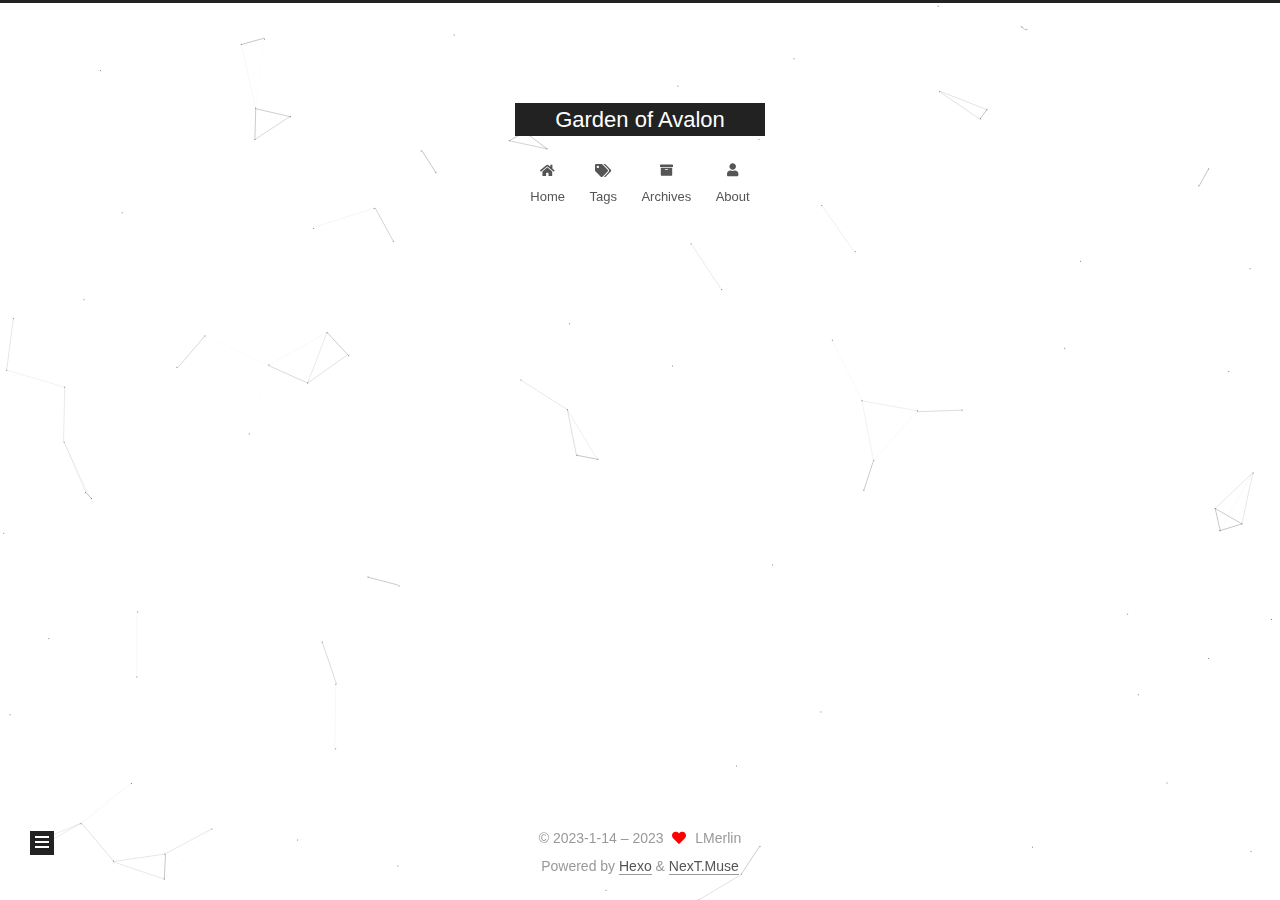
<file: 2023/01/14/hello-world/index.html>
<!DOCTYPE html>
<html lang="en">
<head>
  <meta charset="UTF-8">
<meta name="viewport" content="width=device-width, initial-scale=1, maximum-scale=2">
<meta name="theme-color" content="#222">
<meta name="generator" content="Hexo 6.3.0">
  <link rel="apple-touch-icon" sizes="180x180" href="/images/apple-touch-icon-next.png">
  <link rel="icon" type="image/png" sizes="32x32" href="/images/favicon-32x32-next.png">
  <link rel="icon" type="image/png" sizes="16x16" href="/images/favicon-16x16-next.png">
  <link rel="mask-icon" href="/images/logo.svg" color="#222">

<link rel="stylesheet" href="/css/main.css">


<link rel="stylesheet" href="/lib/font-awesome/css/all.min.css">

<script id="hexo-configurations">
    var NexT = window.NexT || {};
    var CONFIG = {"hostname":"example.com","root":"/","scheme":"Muse","version":"7.8.0","exturl":false,"sidebar":{"position":"left","display":"post","padding":18,"offset":12,"onmobile":false},"copycode":{"enable":false,"show_result":false,"style":null},"back2top":{"enable":true,"sidebar":false,"scrollpercent":false},"bookmark":{"enable":false,"color":"#222","save":"auto"},"fancybox":false,"mediumzoom":false,"lazyload":false,"pangu":false,"comments":{"style":"tabs","active":null,"storage":true,"lazyload":false,"nav":null},"algolia":{"hits":{"per_page":10},"labels":{"input_placeholder":"Search for Posts","hits_empty":"We didn't find any results for the search: ${query}","hits_stats":"${hits} results found in ${time} ms"}},"localsearch":{"enable":false,"trigger":"auto","top_n_per_article":1,"unescape":false,"preload":false},"motion":{"enable":true,"async":false,"transition":{"post_block":"fadeIn","post_header":"slideDownIn","post_body":"slideDownIn","coll_header":"slideLeftIn","sidebar":"slideUpIn"}}};
  </script>

  <meta name="description" content="Welcome to LMerlin’s Blog! This is my very first post.">
<meta property="og:type" content="article">
<meta property="og:title" content="Hello World">
<meta property="og:url" content="http://example.com/2023/01/14/hello-world/index.html">
<meta property="og:site_name" content="Garden of Avalon">
<meta property="og:description" content="Welcome to LMerlin’s Blog! This is my very first post.">
<meta property="og:locale" content="en_US">
<meta property="article:published_time" content="2023-01-14T11:56:26.585Z">
<meta property="article:modified_time" content="2023-01-15T05:39:12.490Z">
<meta property="article:author" content="LMerlin">
<meta name="twitter:card" content="summary">

<link rel="canonical" href="http://example.com/2023/01/14/hello-world/">


<script id="page-configurations">
  // https://hexo.io/docs/variables.html
  CONFIG.page = {
    sidebar: "",
    isHome : false,
    isPost : true,
    lang   : 'en'
  };
</script>

  <title>Hello World | Garden of Avalon</title>
  






  <noscript>
  <style>
  .use-motion .brand,
  .use-motion .menu-item,
  .sidebar-inner,
  .use-motion .post-block,
  .use-motion .pagination,
  .use-motion .comments,
  .use-motion .post-header,
  .use-motion .post-body,
  .use-motion .collection-header { opacity: initial; }

  .use-motion .site-title,
  .use-motion .site-subtitle {
    opacity: initial;
    top: initial;
  }

  .use-motion .logo-line-before i { left: initial; }
  .use-motion .logo-line-after i { right: initial; }
  </style>
</noscript>

</head>

<body itemscope itemtype="http://schema.org/WebPage">
  <div class="container use-motion">
    <div class="headband"></div>

    <header class="header" itemscope itemtype="http://schema.org/WPHeader">
      <div class="header-inner"><div class="site-brand-container">
  <div class="site-nav-toggle">
    <div class="toggle" aria-label="Toggle navigation bar">
      <span class="toggle-line toggle-line-first"></span>
      <span class="toggle-line toggle-line-middle"></span>
      <span class="toggle-line toggle-line-last"></span>
    </div>
  </div>

  <div class="site-meta">

    <a href="/" class="brand" rel="start">
      <span class="logo-line-before"><i></i></span>
      <h1 class="site-title">Garden of Avalon</h1>
      <span class="logo-line-after"><i></i></span>
    </a>
  </div>

  <div class="site-nav-right">
    <div class="toggle popup-trigger">
    </div>
  </div>
</div>




<nav class="site-nav">
  <ul id="menu" class="main-menu menu">
        <li class="menu-item menu-item-home">

    <a href="/" rel="section"><i class="fa fa-home fa-fw"></i>Home</a>

  </li>
        <li class="menu-item menu-item-tags">

    <a href="/tags/" rel="section"><i class="fa fa-tags fa-fw"></i>Tags</a>

  </li>
        <li class="menu-item menu-item-archives">

    <a href="/archives/" rel="section"><i class="fa fa-archive fa-fw"></i>Archives</a>

  </li>
        <li class="menu-item menu-item-about">

    <a href="/about/" rel="section"><i class="fa fa-user fa-fw"></i>About</a>

  </li>
  </ul>
</nav>




</div>
    </header>

    
  <div class="back-to-top">
    <i class="fa fa-arrow-up"></i>
    <span>0%</span>
  </div>


    <main class="main">
      <div class="main-inner">
        <div class="content-wrap">
          

          <div class="content post posts-expand">
            

    
  
  
  <article itemscope itemtype="http://schema.org/Article" class="post-block" lang="en">
    <link itemprop="mainEntityOfPage" href="http://example.com/2023/01/14/hello-world/">

    <span hidden itemprop="author" itemscope itemtype="http://schema.org/Person">
      <meta itemprop="image" content="/images/Avatar.JPG">
      <meta itemprop="name" content="LMerlin">
      <meta itemprop="description" content="In his strong hand the man held a Rose. And his aura burned bright.">
    </span>

    <span hidden itemprop="publisher" itemscope itemtype="http://schema.org/Organization">
      <meta itemprop="name" content="Garden of Avalon">
    </span>
      <header class="post-header">
        <h1 class="post-title" itemprop="name headline">
          Hello World
        </h1>

        <div class="post-meta">
            <span class="post-meta-item">
              <span class="post-meta-item-icon">
                <i class="far fa-calendar"></i>
              </span>
              <span class="post-meta-item-text">Posted on</span>

              <time title="Created: 2023-01-14 19:56:26" itemprop="dateCreated datePublished" datetime="2023-01-14T19:56:26+08:00">2023-01-14</time>
            </span>
              <span class="post-meta-item">
                <span class="post-meta-item-icon">
                  <i class="far fa-calendar-check"></i>
                </span>
                <span class="post-meta-item-text">Edited on</span>
                <time title="Modified: 2023-01-15 13:39:12" itemprop="dateModified" datetime="2023-01-15T13:39:12+08:00">2023-01-15</time>
              </span>

          

        </div>
      </header>

    
    
    
    <div class="post-body" itemprop="articleBody">

      
        <p>Welcome to LMerlin’s Blog! This is my very first post. </p>
<span id="more"></span>



    </div>

    
    
    

      <footer class="post-footer">

        


        
      </footer>
    
  </article>
  
  
  



          </div>
          

<script>
  window.addEventListener('tabs:register', () => {
    let { activeClass } = CONFIG.comments;
    if (CONFIG.comments.storage) {
      activeClass = localStorage.getItem('comments_active') || activeClass;
    }
    if (activeClass) {
      let activeTab = document.querySelector(`a[href="#comment-${activeClass}"]`);
      if (activeTab) {
        activeTab.click();
      }
    }
  });
  if (CONFIG.comments.storage) {
    window.addEventListener('tabs:click', event => {
      if (!event.target.matches('.tabs-comment .tab-content .tab-pane')) return;
      let commentClass = event.target.classList[1];
      localStorage.setItem('comments_active', commentClass);
    });
  }
</script>

        </div>
          
  
  <div class="toggle sidebar-toggle">
    <span class="toggle-line toggle-line-first"></span>
    <span class="toggle-line toggle-line-middle"></span>
    <span class="toggle-line toggle-line-last"></span>
  </div>

  <aside class="sidebar">
    <div class="sidebar-inner">

      <ul class="sidebar-nav motion-element">
        <li class="sidebar-nav-toc">
          Table of Contents
        </li>
        <li class="sidebar-nav-overview">
          Overview
        </li>
      </ul>

      <!--noindex-->
      <div class="post-toc-wrap sidebar-panel">
      </div>
      <!--/noindex-->

      <div class="site-overview-wrap sidebar-panel">
        <div class="site-author motion-element" itemprop="author" itemscope itemtype="http://schema.org/Person">
    <img class="site-author-image" itemprop="image" alt="LMerlin"
      src="/images/Avatar.JPG">
  <p class="site-author-name" itemprop="name">LMerlin</p>
  <div class="site-description" itemprop="description">In his strong hand the man held a Rose. And his aura burned bright.</div>
</div>
<div class="site-state-wrap motion-element">
  <nav class="site-state">
      <div class="site-state-item site-state-posts">
          <a href="/archives/">
        
          <span class="site-state-item-count">1</span>
          <span class="site-state-item-name">posts</span>
        </a>
      </div>
  </nav>
</div>



      </div>

    </div>
  </aside>
  <div id="sidebar-dimmer"></div>


      </div>
    </main>

    <footer class="footer">
      <div class="footer-inner">
        

        

<div class="copyright">
  
  &copy; 2023-1-14 – 
  <span itemprop="copyrightYear">2023</span>
  <span class="with-love">
    <i class="fa fa-heart"></i>
  </span>
  <span class="author" itemprop="copyrightHolder">LMerlin</span>
</div>
  <div class="powered-by">Powered by <a href="https://hexo.io/" class="theme-link" rel="noopener" target="_blank">Hexo</a> & <a href="https://muse.theme-next.org/" class="theme-link" rel="noopener" target="_blank">NexT.Muse</a>
  </div>


        








      </div>
    </footer>
  </div>

  
  
  <script color='0,0,0' opacity='0.5' zIndex='-1' count='99' src="/lib/canvas-nest/canvas-nest.min.js"></script>
  <script src="/lib/anime.min.js"></script>
  <script src="/lib/velocity/velocity.min.js"></script>
  <script src="/lib/velocity/velocity.ui.min.js"></script>

<script src="/js/utils.js"></script>

<script src="/js/motion.js"></script>


<script src="/js/schemes/muse.js"></script>


<script src="/js/next-boot.js"></script>




  















  

  

</body>
</html>
</file>
<file: css/main.css>
:root {
  --body-bg-color: #fff;
  --content-bg-color: #fff;
  --card-bg-color: #f5f5f5;
  --text-color: #555;
  --blockquote-color: #666;
  --link-color: #555;
  --link-hover-color: #222;
  --brand-color: #fff;
  --brand-hover-color: #fff;
  --table-row-odd-bg-color: #f9f9f9;
  --table-row-hover-bg-color: #f5f5f5;
  --menu-item-bg-color: #f5f5f5;
  --btn-default-bg: #222;
  --btn-default-color: #fff;
  --btn-default-border-color: #222;
  --btn-default-hover-bg: #fff;
  --btn-default-hover-color: #222;
  --btn-default-hover-border-color: #222;
}
html {
  line-height: 1.15; /* 1 */
  -webkit-text-size-adjust: 100%; /* 2 */
}
body {
  margin: 0;
}
main {
  display: block;
}
h1 {
  font-size: 2em;
  margin: 0.67em 0;
}
hr {
  box-sizing: content-box; /* 1 */
  height: 0; /* 1 */
  overflow: visible; /* 2 */
}
pre {
  font-family: monospace, monospace; /* 1 */
  font-size: 1em; /* 2 */
}
a {
  background: transparent;
}
abbr[title] {
  border-bottom: none; /* 1 */
  text-decoration: underline; /* 2 */
  text-decoration: underline dotted; /* 2 */
}
b,
strong {
  font-weight: bolder;
}
code,
kbd,
samp {
  font-family: monospace, monospace; /* 1 */
  font-size: 1em; /* 2 */
}
small {
  font-size: 80%;
}
sub,
sup {
  font-size: 75%;
  line-height: 0;
  position: relative;
  vertical-align: baseline;
}
sub {
  bottom: -0.25em;
}
sup {
  top: -0.5em;
}
img {
  border-style: none;
}
button,
input,
optgroup,
select,
textarea {
  font-family: inherit; /* 1 */
  font-size: 100%; /* 1 */
  line-height: 1.15; /* 1 */
  margin: 0; /* 2 */
}
button,
input {
/* 1 */
  overflow: visible;
}
button,
select {
/* 1 */
  text-transform: none;
}
button,
[type='button'],
[type='reset'],
[type='submit'] {
  -webkit-appearance: button;
}
button::-moz-focus-inner,
[type='button']::-moz-focus-inner,
[type='reset']::-moz-focus-inner,
[type='submit']::-moz-focus-inner {
  border-style: none;
  padding: 0;
}
button:-moz-focusring,
[type='button']:-moz-focusring,
[type='reset']:-moz-focusring,
[type='submit']:-moz-focusring {
  outline: 1px dotted ButtonText;
}
fieldset {
  padding: 0.35em 0.75em 0.625em;
}
legend {
  box-sizing: border-box; /* 1 */
  color: inherit; /* 2 */
  display: table; /* 1 */
  max-width: 100%; /* 1 */
  padding: 0; /* 3 */
  white-space: normal; /* 1 */
}
progress {
  vertical-align: baseline;
}
textarea {
  overflow: auto;
}
[type='checkbox'],
[type='radio'] {
  box-sizing: border-box; /* 1 */
  padding: 0; /* 2 */
}
[type='number']::-webkit-inner-spin-button,
[type='number']::-webkit-outer-spin-button {
  height: auto;
}
[type='search'] {
  outline-offset: -2px; /* 2 */
  -webkit-appearance: textfield; /* 1 */
}
[type='search']::-webkit-search-decoration {
  -webkit-appearance: none;
}
::-webkit-file-upload-button {
  font: inherit; /* 2 */
  -webkit-appearance: button; /* 1 */
}
details {
  display: block;
}
summary {
  display: list-item;
}
template {
  display: none;
}
[hidden] {
  display: none;
}
::selection {
  background: #262a30;
  color: #eee;
}
html,
body {
  height: 100%;
}
body {
  background: var(--body-bg-color);
  color: var(--text-color);
  font-family: 'Lato', "PingFang SC", "Microsoft YaHei", sans-serif;
  font-size: 1em;
  line-height: 2;
}
@media (max-width: 991px) {
  body {
    padding-left: 0 !important;
    padding-right: 0 !important;
  }
}
h1,
h2,
h3,
h4,
h5,
h6 {
  font-family: 'Lato', "PingFang SC", "Microsoft YaHei", sans-serif;
  font-weight: bold;
  line-height: 1.5;
  margin: 20px 0 15px;
}
h1 {
  font-size: 1.5em;
}
h2 {
  font-size: 1.375em;
}
h3 {
  font-size: 1.25em;
}
h4 {
  font-size: 1.125em;
}
h5 {
  font-size: 1em;
}
h6 {
  font-size: 0.875em;
}
p {
  margin: 0 0 20px 0;
}
a,
span.exturl {
  border-bottom: 1px solid #999;
  color: var(--link-color);
  outline: 0;
  text-decoration: none;
  overflow-wrap: break-word;
  word-wrap: break-word;
  cursor: pointer;
}
a:hover,
span.exturl:hover {
  border-bottom-color: var(--link-hover-color);
  color: var(--link-hover-color);
}
iframe,
img,
video {
  display: block;
  margin-left: auto;
  margin-right: auto;
  max-width: 100%;
}
hr {
  background-image: repeating-linear-gradient(-45deg, #ddd, #ddd 4px, transparent 4px, transparent 8px);
  border: 0;
  height: 3px;
  margin: 40px 0;
}
blockquote {
  border-left: 4px solid #ddd;
  color: var(--blockquote-color);
  margin: 0;
  padding: 0 15px;
}
blockquote cite::before {
  content: '-';
  padding: 0 5px;
}
dt {
  font-weight: bold;
}
dd {
  margin: 0;
  padding: 0;
}
kbd {
  background-color: #f5f5f5;
  background-image: linear-gradient(#eee, #fff, #eee);
  border: 1px solid #ccc;
  border-radius: 0.2em;
  box-shadow: 0.1em 0.1em 0.2em rgba(0,0,0,0.1);
  color: #555;
  font-family: inherit;
  padding: 0.1em 0.3em;
  white-space: nowrap;
}
.table-container {
  overflow: auto;
}
table {
  border-collapse: collapse;
  border-spacing: 0;
  font-size: 0.875em;
  margin: 0 0 20px 0;
  width: 100%;
}
tbody tr:nth-of-type(odd) {
  background: var(--table-row-odd-bg-color);
}
tbody tr:hover {
  background: var(--table-row-hover-bg-color);
}
caption,
th,
td {
  font-weight: normal;
  padding: 8px;
  vertical-align: middle;
}
th,
td {
  border: 1px solid #ddd;
  border-bottom: 3px solid #ddd;
}
th {
  font-weight: 700;
  padding-bottom: 10px;
}
td {
  border-bottom-width: 1px;
}
.btn {
  background: var(--btn-default-bg);
  border: 2px solid var(--btn-default-border-color);
  border-radius: 0;
  color: var(--btn-default-color);
  display: inline-block;
  font-size: 0.875em;
  line-height: 2;
  padding: 0 20px;
  text-decoration: none;
  transition-property: background-color;
  transition-delay: 0s;
  transition-duration: 0.2s;
  transition-timing-function: ease-in-out;
}
.btn:hover {
  background: var(--btn-default-hover-bg);
  border-color: var(--btn-default-hover-border-color);
  color: var(--btn-default-hover-color);
}
.btn + .btn {
  margin: 0 0 8px 8px;
}
.btn .fa-fw {
  text-align: left;
  width: 1.285714285714286em;
}
.toggle {
  line-height: 0;
}
.toggle .toggle-line {
  background: #fff;
  display: inline-block;
  height: 2px;
  left: 0;
  position: relative;
  top: 0;
  transition: all 0.4s;
  vertical-align: top;
  width: 100%;
}
.toggle .toggle-line:not(:first-child) {
  margin-top: 3px;
}
.toggle.toggle-arrow .toggle-line-first {
  left: 50%;
  top: 2px;
  transform: rotate(45deg);
  width: 50%;
}
.toggle.toggle-arrow .toggle-line-middle {
  left: 2px;
  width: 90%;
}
.toggle.toggle-arrow .toggle-line-last {
  left: 50%;
  top: -2px;
  transform: rotate(-45deg);
  width: 50%;
}
.toggle.toggle-close .toggle-line-first {
  transform: rotate(-45deg);
  top: 5px;
}
.toggle.toggle-close .toggle-line-middle {
  opacity: 0;
}
.toggle.toggle-close .toggle-line-last {
  transform: rotate(45deg);
  top: -5px;
}
.highlight,
pre {
  background: #f7f7f7;
  color: #4d4d4c;
  line-height: 1.6;
  margin: 0 auto 20px;
}
pre,
code {
  font-family: consolas, Menlo, monospace, "PingFang SC", "Microsoft YaHei";
}
code {
  background: #eee;
  border-radius: 3px;
  color: #555;
  padding: 2px 4px;
  overflow-wrap: break-word;
  word-wrap: break-word;
}
.highlight *::selection {
  background: #d6d6d6;
}
.highlight pre {
  border: 0;
  margin: 0;
  padding: 10px 0;
}
.highlight table {
  border: 0;
  margin: 0;
  width: auto;
}
.highlight td {
  border: 0;
  padding: 0;
}
.highlight figcaption {
  background: #eff2f3;
  color: #4d4d4c;
  display: flex;
  font-size: 0.875em;
  justify-content: space-between;
  line-height: 1.2;
  padding: 0.5em;
}
.highlight figcaption a {
  color: #4d4d4c;
}
.highlight figcaption a:hover {
  border-bottom-color: #4d4d4c;
}
.highlight .gutter {
  -moz-user-select: none;
  -ms-user-select: none;
  -webkit-user-select: none;
  user-select: none;
}
.highlight .gutter pre {
  background: #eff2f3;
  color: #869194;
  padding-left: 10px;
  padding-right: 10px;
  text-align: right;
}
.highlight .code pre {
  background: #f7f7f7;
  padding-left: 10px;
  width: 100%;
}
.gist table {
  width: auto;
}
.gist table td {
  border: 0;
}
pre {
  overflow: auto;
  padding: 10px;
}
pre code {
  background: none;
  color: #4d4d4c;
  font-size: 0.875em;
  padding: 0;
  text-shadow: none;
}
pre .deletion {
  background: #fdd;
}
pre .addition {
  background: #dfd;
}
pre .meta {
  color: #eab700;
  -moz-user-select: none;
  -ms-user-select: none;
  -webkit-user-select: none;
  user-select: none;
}
pre .comment {
  color: #8e908c;
}
pre .variable,
pre .attribute,
pre .tag,
pre .name,
pre .regexp,
pre .ruby .constant,
pre .xml .tag .title,
pre .xml .pi,
pre .xml .doctype,
pre .html .doctype,
pre .css .id,
pre .css .class,
pre .css .pseudo {
  color: #c82829;
}
pre .number,
pre .preprocessor,
pre .built_in,
pre .builtin-name,
pre .literal,
pre .params,
pre .constant,
pre .command {
  color: #f5871f;
}
pre .ruby .class .title,
pre .css .rules .attribute,
pre .string,
pre .symbol,
pre .value,
pre .inheritance,
pre .header,
pre .ruby .symbol,
pre .xml .cdata,
pre .special,
pre .formula {
  color: #718c00;
}
pre .title,
pre .css .hexcolor {
  color: #3e999f;
}
pre .function,
pre .python .decorator,
pre .python .title,
pre .ruby .function .title,
pre .ruby .title .keyword,
pre .perl .sub,
pre .javascript .title,
pre .coffeescript .title {
  color: #4271ae;
}
pre .keyword,
pre .javascript .function {
  color: #8959a8;
}
.blockquote-center {
  border-left: none;
  margin: 40px 0;
  padding: 0;
  position: relative;
  text-align: center;
}
.blockquote-center .fa {
  display: block;
  opacity: 0.6;
  position: absolute;
  width: 100%;
}
.blockquote-center .fa-quote-left {
  border-top: 1px solid #ccc;
  text-align: left;
  top: -20px;
}
.blockquote-center .fa-quote-right {
  border-bottom: 1px solid #ccc;
  text-align: right;
  bottom: -20px;
}
.blockquote-center p,
.blockquote-center div {
  text-align: center;
}
.post-body .group-picture img {
  margin: 0 auto;
  padding: 0 3px;
}
.group-picture-row {
  margin-bottom: 6px;
  overflow: hidden;
}
.group-picture-column {
  float: left;
  margin-bottom: 10px;
}
.post-body .label {
  color: #555;
  display: inline;
  padding: 0 2px;
}
.post-body .label.default {
  background: #f0f0f0;
}
.post-body .label.primary {
  background: #efe6f7;
}
.post-body .label.info {
  background: #e5f2f8;
}
.post-body .label.success {
  background: #e7f4e9;
}
.post-body .label.warning {
  background: #fcf6e1;
}
.post-body .label.danger {
  background: #fae8eb;
}
.post-body .tabs {
  margin-bottom: 20px;
}
.post-body .tabs,
.tabs-comment {
  display: block;
  padding-top: 10px;
  position: relative;
}
.post-body .tabs ul.nav-tabs,
.tabs-comment ul.nav-tabs {
  display: flex;
  flex-wrap: wrap;
  margin: 0;
  margin-bottom: -1px;
  padding: 0;
}
@media (max-width: 413px) {
  .post-body .tabs ul.nav-tabs,
  .tabs-comment ul.nav-tabs {
    display: block;
    margin-bottom: 5px;
  }
}
.post-body .tabs ul.nav-tabs li.tab,
.tabs-comment ul.nav-tabs li.tab {
  border-bottom: 1px solid #ddd;
  border-left: 1px solid transparent;
  border-right: 1px solid transparent;
  border-top: 3px solid transparent;
  flex-grow: 1;
  list-style-type: none;
  border-radius: 0 0 0 0;
}
@media (max-width: 413px) {
  .post-body .tabs ul.nav-tabs li.tab,
  .tabs-comment ul.nav-tabs li.tab {
    border-bottom: 1px solid transparent;
    border-left: 3px solid transparent;
    border-right: 1px solid transparent;
    border-top: 1px solid transparent;
  }
}
@media (max-width: 413px) {
  .post-body .tabs ul.nav-tabs li.tab,
  .tabs-comment ul.nav-tabs li.tab {
    border-radius: 0;
  }
}
.post-body .tabs ul.nav-tabs li.tab a,
.tabs-comment ul.nav-tabs li.tab a {
  border-bottom: initial;
  display: block;
  line-height: 1.8;
  outline: 0;
  padding: 0.25em 0.75em;
  text-align: center;
  transition-delay: 0s;
  transition-duration: 0.2s;
  transition-timing-function: ease-out;
}
.post-body .tabs ul.nav-tabs li.tab a i,
.tabs-comment ul.nav-tabs li.tab a i {
  width: 1.285714285714286em;
}
.post-body .tabs ul.nav-tabs li.tab.active,
.tabs-comment ul.nav-tabs li.tab.active {
  border-bottom: 1px solid transparent;
  border-left: 1px solid #ddd;
  border-right: 1px solid #ddd;
  border-top: 3px solid #fc6423;
}
@media (max-width: 413px) {
  .post-body .tabs ul.nav-tabs li.tab.active,
  .tabs-comment ul.nav-tabs li.tab.active {
    border-bottom: 1px solid #ddd;
    border-left: 3px solid #fc6423;
    border-right: 1px solid #ddd;
    border-top: 1px solid #ddd;
  }
}
.post-body .tabs ul.nav-tabs li.tab.active a,
.tabs-comment ul.nav-tabs li.tab.active a {
  color: var(--link-color);
  cursor: default;
}
.post-body .tabs .tab-content .tab-pane,
.tabs-comment .tab-content .tab-pane {
  border: 1px solid #ddd;
  border-top: 0;
  padding: 20px 20px 0 20px;
  border-radius: 0;
}
.post-body .tabs .tab-content .tab-pane:not(.active),
.tabs-comment .tab-content .tab-pane:not(.active) {
  display: none;
}
.post-body .tabs .tab-content .tab-pane.active,
.tabs-comment .tab-content .tab-pane.active {
  display: block;
}
.post-body .tabs .tab-content .tab-pane.active:nth-of-type(1),
.tabs-comment .tab-content .tab-pane.active:nth-of-type(1) {
  border-radius: 0 0 0 0;
}
@media (max-width: 413px) {
  .post-body .tabs .tab-content .tab-pane.active:nth-of-type(1),
  .tabs-comment .tab-content .tab-pane.active:nth-of-type(1) {
    border-radius: 0;
  }
}
.post-body .note {
  border-radius: 3px;
  margin-bottom: 20px;
  padding: 1em;
  position: relative;
  border: 1px solid #eee;
  border-left-width: 5px;
}
.post-body .note h2,
.post-body .note h3,
.post-body .note h4,
.post-body .note h5,
.post-body .note h6 {
  margin-top: 0;
  border-bottom: initial;
  margin-bottom: 0;
  padding-top: 0;
}
.post-body .note p:first-child,
.post-body .note ul:first-child,
.post-body .note ol:first-child,
.post-body .note table:first-child,
.post-body .note pre:first-child,
.post-body .note blockquote:first-child,
.post-body .note img:first-child {
  margin-top: 0;
}
.post-body .note p:last-child,
.post-body .note ul:last-child,
.post-body .note ol:last-child,
.post-body .note table:last-child,
.post-body .note pre:last-child,
.post-body .note blockquote:last-child,
.post-body .note img:last-child {
  margin-bottom: 0;
}
.post-body .note.default {
  border-left-color: #777;
}
.post-body .note.default h2,
.post-body .note.default h3,
.post-body .note.default h4,
.post-body .note.default h5,
.post-body .note.default h6 {
  color: #777;
}
.post-body .note.primary {
  border-left-color: #6f42c1;
}
.post-body .note.primary h2,
.post-body .note.primary h3,
.post-body .note.primary h4,
.post-body .note.primary h5,
.post-body .note.primary h6 {
  color: #6f42c1;
}
.post-body .note.info {
  border-left-color: #428bca;
}
.post-body .note.info h2,
.post-body .note.info h3,
.post-body .note.info h4,
.post-body .note.info h5,
.post-body .note.info h6 {
  color: #428bca;
}
.post-body .note.success {
  border-left-color: #5cb85c;
}
.post-body .note.success h2,
.post-body .note.success h3,
.post-body .note.success h4,
.post-body .note.success h5,
.post-body .note.success h6 {
  color: #5cb85c;
}
.post-body .note.warning {
  border-left-color: #f0ad4e;
}
.post-body .note.warning h2,
.post-body .note.warning h3,
.post-body .note.warning h4,
.post-body .note.warning h5,
.post-body .note.warning h6 {
  color: #f0ad4e;
}
.post-body .note.danger {
  border-left-color: #d9534f;
}
.post-body .note.danger h2,
.post-body .note.danger h3,
.post-body .note.danger h4,
.post-body .note.danger h5,
.post-body .note.danger h6 {
  color: #d9534f;
}
.pagination .prev,
.pagination .next,
.pagination .page-number,
.pagination .space {
  display: inline-block;
  margin: 0 10px;
  padding: 0 11px;
  position: relative;
  top: -1px;
}
@media (max-width: 767px) {
  .pagination .prev,
  .pagination .next,
  .pagination .page-number,
  .pagination .space {
    margin: 0 5px;
  }
}
.pagination {
  border-top: 1px solid #eee;
  margin: 120px 0 0;
  text-align: center;
}
.pagination .prev,
.pagination .next,
.pagination .page-number {
  border-bottom: 0;
  border-top: 1px solid #eee;
  transition-property: border-color;
  transition-delay: 0s;
  transition-duration: 0.2s;
  transition-timing-function: ease-in-out;
}
.pagination .prev:hover,
.pagination .next:hover,
.pagination .page-number:hover {
  border-top-color: #222;
}
.pagination .space {
  margin: 0;
  padding: 0;
}
.pagination .prev {
  margin-left: 0;
}
.pagination .next {
  margin-right: 0;
}
.pagination .page-number.current {
  background: #ccc;
  border-top-color: #ccc;
  color: #fff;
}
@media (max-width: 767px) {
  .pagination {
    border-top: none;
  }
  .pagination .prev,
  .pagination .next,
  .pagination .page-number {
    border-bottom: 1px solid #eee;
    border-top: 0;
    margin-bottom: 10px;
    padding: 0 10px;
  }
  .pagination .prev:hover,
  .pagination .next:hover,
  .pagination .page-number:hover {
    border-bottom-color: #222;
  }
}
.comments {
  margin-top: 60px;
  overflow: hidden;
}
.comment-button-group {
  display: flex;
  flex-wrap: wrap-reverse;
  justify-content: center;
  margin: 1em 0;
}
.comment-button-group .comment-button {
  margin: 0.1em 0.2em;
}
.comment-button-group .comment-button.active {
  background: var(--btn-default-hover-bg);
  border-color: var(--btn-default-hover-border-color);
  color: var(--btn-default-hover-color);
}
.comment-position {
  display: none;
}
.comment-position.active {
  display: block;
}
.tabs-comment {
  background: var(--content-bg-color);
  margin-top: 4em;
  padding-top: 0;
}
.tabs-comment .comments {
  border: 0;
  box-shadow: none;
  margin-top: 0;
  padding-top: 0;
}
.container {
  min-height: 100%;
  position: relative;
}
.main-inner {
  margin: 0 auto;
  width: 700px;
}
@media (min-width: 1200px) {
  .main-inner {
    width: 800px;
  }
}
@media (min-width: 1600px) {
  .main-inner {
    width: 900px;
  }
}
@media (max-width: 767px) {
  .content-wrap {
    padding: 0 20px;
  }
}
.header {
  background: transparent;
}
.header-inner {
  margin: 0 auto;
  width: 700px;
}
@media (min-width: 1200px) {
  .header-inner {
    width: 800px;
  }
}
@media (min-width: 1600px) {
  .header-inner {
    width: 900px;
  }
}
.site-brand-container {
  display: flex;
  flex-shrink: 0;
  padding: 0 10px;
}
.headband {
  background: #222;
  height: 3px;
}
.site-meta {
  flex-grow: 1;
  text-align: center;
}
@media (max-width: 767px) {
  .site-meta {
    text-align: center;
  }
}
.brand {
  border-bottom: none;
  color: var(--brand-color);
  display: inline-block;
  line-height: 1.375em;
  padding: 0 40px;
  position: relative;
}
.brand:hover {
  color: var(--brand-hover-color);
}
.site-title {
  font-family: 'Lato', "PingFang SC", "Microsoft YaHei", sans-serif;
  font-size: 1.375em;
  font-weight: normal;
  margin: 0;
}
.site-subtitle {
  color: #999;
  font-size: 0.8125em;
  margin: 10px 0;
}
.use-motion .brand {
  opacity: 0;
}
.use-motion .site-title,
.use-motion .site-subtitle,
.use-motion .custom-logo-image {
  opacity: 0;
  position: relative;
  top: -10px;
}
.site-nav-toggle,
.site-nav-right {
  display: none;
}
@media (max-width: 767px) {
  .site-nav-toggle,
  .site-nav-right {
    display: flex;
    flex-direction: column;
    justify-content: center;
  }
}
.site-nav-toggle .toggle,
.site-nav-right .toggle {
  color: var(--text-color);
  padding: 10px;
  width: 22px;
}
.site-nav-toggle .toggle .toggle-line,
.site-nav-right .toggle .toggle-line {
  background: var(--text-color);
  border-radius: 1px;
}
.site-nav {
  display: block;
}
@media (max-width: 767px) {
  .site-nav {
    clear: both;
    display: none;
  }
}
.site-nav.site-nav-on {
  display: block;
}
.menu {
  margin-top: 20px;
  padding-left: 0;
  text-align: center;
}
.menu-item {
  display: inline-block;
  list-style: none;
  margin: 0 10px;
}
@media (max-width: 767px) {
  .menu-item {
    display: block;
    margin-top: 10px;
  }
  .menu-item.menu-item-search {
    display: none;
  }
}
.menu-item a,
.menu-item span.exturl {
  border-bottom: 0;
  display: block;
  font-size: 0.8125em;
  transition-property: border-color;
  transition-delay: 0s;
  transition-duration: 0.2s;
  transition-timing-function: ease-in-out;
}
@media (hover: none) {
  .menu-item a:hover,
  .menu-item span.exturl:hover {
    border-bottom-color: transparent !important;
  }
}
.menu-item .fa,
.menu-item .fab,
.menu-item .far,
.menu-item .fas {
  margin-right: 8px;
}
.menu-item .badge {
  display: inline-block;
  font-weight: bold;
  line-height: 1;
  margin-left: 0.35em;
  margin-top: 0.35em;
  text-align: center;
  white-space: nowrap;
}
@media (max-width: 767px) {
  .menu-item .badge {
    float: right;
    margin-left: 0;
  }
}
.menu-item-active a,
.menu .menu-item a:hover,
.menu .menu-item span.exturl:hover {
  background: var(--menu-item-bg-color);
}
.use-motion .menu-item {
  opacity: 0;
}
.sidebar {
  background: #222;
  bottom: 0;
  box-shadow: inset 0 2px 6px #000;
  position: fixed;
  top: 0;
}
@media (max-width: 991px) {
  .sidebar {
    display: none;
  }
}
.sidebar-inner {
  color: #999;
  padding: 18px 10px;
  text-align: center;
}
.cc-license {
  margin-top: 10px;
  text-align: center;
}
.cc-license .cc-opacity {
  border-bottom: none;
  opacity: 0.7;
}
.cc-license .cc-opacity:hover {
  opacity: 0.9;
}
.cc-license img {
  display: inline-block;
}
.site-author-image {
  border: 2px solid #333;
  display: block;
  margin: 0 auto;
  max-width: 96px;
  padding: 2px;
  border-radius: 50%;
}
.site-author-name {
  color: #f5f5f5;
  font-weight: normal;
  margin: 5px 0 0;
  text-align: center;
}
.site-description {
  color: #999;
  font-size: 1em;
  margin-top: 5px;
  text-align: center;
}
.links-of-author {
  margin-top: 15px;
}
.links-of-author a,
.links-of-author span.exturl {
  border-bottom-color: #555;
  display: inline-block;
  font-size: 0.8125em;
  margin-bottom: 10px;
  margin-right: 10px;
  vertical-align: middle;
}
.links-of-author a::before,
.links-of-author span.exturl::before {
  background: #0eff54;
  border-radius: 50%;
  content: ' ';
  display: inline-block;
  height: 4px;
  margin-right: 3px;
  vertical-align: middle;
  width: 4px;
}
.sidebar-button {
  margin-top: 15px;
}
.sidebar-button a {
  border: 1px solid #fc6423;
  border-radius: 4px;
  color: #fc6423;
  display: inline-block;
  padding: 0 15px;
}
.sidebar-button a .fa,
.sidebar-button a .fab,
.sidebar-button a .far,
.sidebar-button a .fas {
  margin-right: 5px;
}
.sidebar-button a:hover {
  background: #fc6423;
  border: 1px solid #fc6423;
  color: #fff;
}
.sidebar-button a:hover .fa,
.sidebar-button a:hover .fab,
.sidebar-button a:hover .far,
.sidebar-button a:hover .fas {
  color: #fff;
}
.links-of-blogroll {
  font-size: 0.8125em;
  margin-top: 10px;
}
.links-of-blogroll-title {
  font-size: 0.875em;
  font-weight: 600;
  margin-top: 0;
}
.links-of-blogroll-list {
  list-style: none;
  margin: 0;
  padding: 0;
}
#sidebar-dimmer {
  display: none;
}
@media (max-width: 767px) {
  #sidebar-dimmer {
    background: #000;
    display: block;
    height: 100%;
    left: 100%;
    opacity: 0;
    position: fixed;
    top: 0;
    width: 100%;
    z-index: 1100;
  }
  .sidebar-active + #sidebar-dimmer {
    opacity: 0.7;
    transform: translateX(-100%);
    transition: opacity 0.5s;
  }
}
.sidebar-nav {
  margin: 0;
  padding-bottom: 20px;
  padding-left: 0;
}
.sidebar-nav li {
  border-bottom: 1px solid transparent;
  color: #666;
  cursor: pointer;
  display: inline-block;
  font-size: 0.875em;
}
.sidebar-nav li.sidebar-nav-overview {
  margin-left: 10px;
}
.sidebar-nav li:hover {
  color: #f5f5f5;
}
.sidebar-nav .sidebar-nav-active {
  border-bottom-color: #87daff;
  color: #87daff;
}
.sidebar-nav .sidebar-nav-active:hover {
  color: #87daff;
}
.sidebar-panel {
  display: none;
  overflow-x: hidden;
  overflow-y: auto;
}
.sidebar-panel-active {
  display: block;
}
.sidebar-toggle {
  background: #222;
  bottom: 45px;
  cursor: pointer;
  height: 14px;
  left: 30px;
  padding: 5px;
  position: fixed;
  width: 14px;
  z-index: 1300;
}
@media (max-width: 991px) {
  .sidebar-toggle {
    left: 20px;
    opacity: 0.8;
    display: none;
  }
}
.sidebar-toggle:hover .toggle-line {
  background: #87daff;
}
.post-toc {
  font-size: 0.875em;
}
.post-toc ol {
  list-style: none;
  margin: 0;
  padding: 0 2px 5px 10px;
  text-align: left;
}
.post-toc ol > ol {
  padding-left: 0;
}
.post-toc ol a {
  transition-property: all;
  transition-delay: 0s;
  transition-duration: 0.2s;
  transition-timing-function: ease-in-out;
}
.post-toc .nav-item {
  line-height: 1.8;
  overflow: hidden;
  text-overflow: ellipsis;
  white-space: nowrap;
}
.post-toc .nav .nav-child {
  display: none;
}
.post-toc .nav .active > .nav-child {
  display: block;
}
.post-toc .nav .active-current > .nav-child {
  display: block;
}
.post-toc .nav .active-current > .nav-child > .nav-item {
  display: block;
}
.post-toc .nav .active > a {
  border-bottom-color: #87daff;
  color: #87daff;
}
.post-toc .nav .active-current > a {
  color: #87daff;
}
.post-toc .nav .active-current > a:hover {
  color: #87daff;
}
.site-state {
  display: flex;
  justify-content: center;
  line-height: 1.4;
  margin-top: 10px;
  overflow: hidden;
  text-align: center;
  white-space: nowrap;
}
.site-state-item {
  padding: 0 15px;
}
.site-state-item:not(:first-child) {
  border-left: 1px solid #333;
}
.site-state-item a {
  border-bottom: none;
}
.site-state-item-count {
  display: block;
  font-size: 1.25em;
  font-weight: 600;
  text-align: center;
}
.site-state-item-name {
  color: inherit;
  font-size: 0.875em;
}
.footer {
  color: #999;
  font-size: 0.875em;
  padding: 20px 0;
}
.footer.footer-fixed {
  bottom: 0;
  left: 0;
  position: absolute;
  right: 0;
}
.footer-inner {
  box-sizing: border-box;
  margin: 0 auto;
  text-align: center;
  width: 700px;
}
@media (min-width: 1200px) {
  .footer-inner {
    width: 800px;
  }
}
@media (min-width: 1600px) {
  .footer-inner {
    width: 900px;
  }
}
.languages {
  display: inline-block;
  font-size: 1.125em;
  position: relative;
}
.languages .lang-select-label span {
  margin: 0 0.5em;
}
.languages .lang-select {
  height: 100%;
  left: 0;
  opacity: 0;
  position: absolute;
  top: 0;
  width: 100%;
}
.with-love {
  color: #ff0000;
  display: inline-block;
  margin: 0 5px;
}
.powered-by,
.theme-info {
  display: inline-block;
}
@-moz-keyframes iconAnimate {
  0%, 100% {
    transform: scale(1);
  }
  10%, 30% {
    transform: scale(0.9);
  }
  20%, 40%, 60%, 80% {
    transform: scale(1.1);
  }
  50%, 70% {
    transform: scale(1.1);
  }
}
@-webkit-keyframes iconAnimate {
  0%, 100% {
    transform: scale(1);
  }
  10%, 30% {
    transform: scale(0.9);
  }
  20%, 40%, 60%, 80% {
    transform: scale(1.1);
  }
  50%, 70% {
    transform: scale(1.1);
  }
}
@-o-keyframes iconAnimate {
  0%, 100% {
    transform: scale(1);
  }
  10%, 30% {
    transform: scale(0.9);
  }
  20%, 40%, 60%, 80% {
    transform: scale(1.1);
  }
  50%, 70% {
    transform: scale(1.1);
  }
}
@keyframes iconAnimate {
  0%, 100% {
    transform: scale(1);
  }
  10%, 30% {
    transform: scale(0.9);
  }
  20%, 40%, 60%, 80% {
    transform: scale(1.1);
  }
  50%, 70% {
    transform: scale(1.1);
  }
}
.back-to-top {
  font-size: 12px;
  text-align: center;
  transition-delay: 0s;
  transition-duration: 0.2s;
  transition-timing-function: ease-in-out;
}
.back-to-top {
  background: #222;
  bottom: -100px;
  box-sizing: border-box;
  color: #fff;
  cursor: pointer;
  left: 30px;
  opacity: 1;
  padding: 0 6px;
  position: fixed;
  transition-property: bottom;
  z-index: 1300;
  width: 24px;
}
.back-to-top span {
  display: none;
}
.back-to-top:hover {
  color: #87daff;
}
.back-to-top.back-to-top-on {
  bottom: 19px;
}
@media (max-width: 991px) {
  .back-to-top {
    left: 20px;
    opacity: 0.8;
  }
}
.post-body {
  font-family: 'Lato', "PingFang SC", "Microsoft YaHei", sans-serif;
  overflow-wrap: break-word;
  word-wrap: break-word;
}
@media (min-width: 1200px) {
  .post-body {
    font-size: 1.125em;
  }
}
.post-body .exturl .fa {
  font-size: 0.875em;
  margin-left: 4px;
}
.post-body .image-caption,
.post-body .figure .caption {
  color: #999;
  font-size: 0.875em;
  font-weight: bold;
  line-height: 1;
  margin: -20px auto 15px;
  text-align: center;
}
.post-sticky-flag {
  display: inline-block;
  transform: rotate(30deg);
}
.post-button {
  margin-top: 40px;
  text-align: center;
}
.use-motion .post-block,
.use-motion .pagination,
.use-motion .comments {
  opacity: 0;
}
.use-motion .post-header {
  opacity: 0;
}
.use-motion .post-body {
  opacity: 0;
}
.use-motion .collection-header {
  opacity: 0;
}
.posts-collapse {
  margin-left: 35px;
  position: relative;
}
@media (max-width: 767px) {
  .posts-collapse {
    margin-left: 0px;
    margin-right: 0px;
  }
}
.posts-collapse .collection-title {
  font-size: 1.125em;
  position: relative;
}
.posts-collapse .collection-title::before {
  background: #999;
  border: 1px solid #fff;
  border-radius: 50%;
  content: ' ';
  height: 10px;
  left: 0;
  margin-left: -6px;
  margin-top: -4px;
  position: absolute;
  top: 50%;
  width: 10px;
}
.posts-collapse .collection-year {
  font-size: 1.5em;
  font-weight: bold;
  margin: 60px 0;
  position: relative;
}
.posts-collapse .collection-year::before {
  background: #bbb;
  border-radius: 50%;
  content: ' ';
  height: 8px;
  left: 0;
  margin-left: -4px;
  margin-top: -4px;
  position: absolute;
  top: 50%;
  width: 8px;
}
.posts-collapse .collection-header {
  display: block;
  margin: 0 0 0 20px;
}
.posts-collapse .collection-header small {
  color: #bbb;
  margin-left: 5px;
}
.posts-collapse .post-header {
  border-bottom: 1px dashed #ccc;
  margin: 30px 0;
  padding-left: 15px;
  position: relative;
  transition-property: border;
  transition-delay: 0s;
  transition-duration: 0.2s;
  transition-timing-function: ease-in-out;
}
.posts-collapse .post-header::before {
  background: #bbb;
  border: 1px solid #fff;
  border-radius: 50%;
  content: ' ';
  height: 6px;
  left: 0;
  margin-left: -4px;
  position: absolute;
  top: 0.75em;
  transition-property: background;
  width: 6px;
  transition-delay: 0s;
  transition-duration: 0.2s;
  transition-timing-function: ease-in-out;
}
.posts-collapse .post-header:hover {
  border-bottom-color: #666;
}
.posts-collapse .post-header:hover::before {
  background: #222;
}
.posts-collapse .post-meta {
  display: inline;
  font-size: 0.75em;
  margin-right: 10px;
}
.posts-collapse .post-title {
  display: inline;
}
.posts-collapse .post-title a,
.posts-collapse .post-title span.exturl {
  border-bottom: none;
  color: var(--link-color);
}
.posts-collapse .post-title .fa-external-link-alt {
  font-size: 0.875em;
  margin-left: 5px;
}
.posts-collapse::before {
  background: #f5f5f5;
  content: ' ';
  height: 100%;
  left: 0;
  margin-left: -2px;
  position: absolute;
  top: 1.25em;
  width: 4px;
}
.post-eof {
  background: #ccc;
  height: 1px;
  margin: 80px auto 60px;
  text-align: center;
  width: 8%;
}
.post-block:last-of-type .post-eof {
  display: none;
}
.content {
  padding-top: 40px;
}
@media (min-width: 992px) {
  .post-body {
    text-align: justify;
  }
}
@media (max-width: 991px) {
  .post-body {
    text-align: justify;
  }
}
.post-body h1,
.post-body h2,
.post-body h3,
.post-body h4,
.post-body h5,
.post-body h6 {
  padding-top: 10px;
}
.post-body h1 .header-anchor,
.post-body h2 .header-anchor,
.post-body h3 .header-anchor,
.post-body h4 .header-anchor,
.post-body h5 .header-anchor,
.post-body h6 .header-anchor {
  border-bottom-style: none;
  color: #ccc;
  float: right;
  margin-left: 10px;
  visibility: hidden;
}
.post-body h1 .header-anchor:hover,
.post-body h2 .header-anchor:hover,
.post-body h3 .header-anchor:hover,
.post-body h4 .header-anchor:hover,
.post-body h5 .header-anchor:hover,
.post-body h6 .header-anchor:hover {
  color: inherit;
}
.post-body h1:hover .header-anchor,
.post-body h2:hover .header-anchor,
.post-body h3:hover .header-anchor,
.post-body h4:hover .header-anchor,
.post-body h5:hover .header-anchor,
.post-body h6:hover .header-anchor {
  visibility: visible;
}
.post-body iframe,
.post-body img,
.post-body video {
  margin-bottom: 20px;
}
.post-body .video-container {
  height: 0;
  margin-bottom: 20px;
  overflow: hidden;
  padding-top: 75%;
  position: relative;
  width: 100%;
}
.post-body .video-container iframe,
.post-body .video-container object,
.post-body .video-container embed {
  height: 100%;
  left: 0;
  margin: 0;
  position: absolute;
  top: 0;
  width: 100%;
}
.post-gallery {
  align-items: center;
  display: grid;
  grid-gap: 10px;
  grid-template-columns: 1fr 1fr 1fr;
  margin-bottom: 20px;
}
@media (max-width: 767px) {
  .post-gallery {
    grid-template-columns: 1fr 1fr;
  }
}
.post-gallery a {
  border: 0;
}
.post-gallery img {
  margin: 0;
}
.posts-expand .post-header {
  font-size: 1.125em;
}
.posts-expand .post-title {
  font-size: 1.5em;
  font-weight: normal;
  margin: initial;
  text-align: center;
  overflow-wrap: break-word;
  word-wrap: break-word;
}
.posts-expand .post-title-link {
  border-bottom: none;
  color: var(--link-color);
  display: inline-block;
  position: relative;
  vertical-align: top;
}
.posts-expand .post-title-link::before {
  background: var(--link-color);
  bottom: 0;
  content: '';
  height: 2px;
  left: 0;
  position: absolute;
  transform: scaleX(0);
  visibility: hidden;
  width: 100%;
  transition-delay: 0s;
  transition-duration: 0.2s;
  transition-timing-function: ease-in-out;
}
.posts-expand .post-title-link:hover::before {
  transform: scaleX(1);
  visibility: visible;
}
.posts-expand .post-title-link .fa-external-link-alt {
  font-size: 0.875em;
  margin-left: 5px;
}
.posts-expand .post-meta {
  color: #999;
  font-family: 'Lato', "PingFang SC", "Microsoft YaHei", sans-serif;
  font-size: 0.75em;
  margin: 3px 0 60px 0;
  text-align: center;
}
.posts-expand .post-meta .post-description {
  font-size: 0.875em;
  margin-top: 2px;
}
.posts-expand .post-meta time {
  border-bottom: 1px dashed #999;
  cursor: pointer;
}
.post-meta .post-meta-item + .post-meta-item::before {
  content: '|';
  margin: 0 0.5em;
}
.post-meta-divider {
  margin: 0 0.5em;
}
.post-meta-item-icon {
  margin-right: 3px;
}
@media (max-width: 991px) {
  .post-meta-item-icon {
    display: inline-block;
  }
}
@media (max-width: 991px) {
  .post-meta-item-text {
    display: none;
  }
}
.post-nav {
  border-top: 1px solid #eee;
  display: flex;
  justify-content: space-between;
  margin-top: 15px;
  padding: 10px 5px 0;
}
.post-nav-item {
  flex: 1;
}
.post-nav-item a {
  border-bottom: none;
  display: block;
  font-size: 0.875em;
  line-height: 1.6;
  position: relative;
}
.post-nav-item a:active {
  top: 2px;
}
.post-nav-item .fa {
  font-size: 0.75em;
}
.post-nav-item:first-child {
  margin-right: 15px;
}
.post-nav-item:first-child .fa {
  margin-right: 5px;
}
.post-nav-item:last-child {
  margin-left: 15px;
  text-align: right;
}
.post-nav-item:last-child .fa {
  margin-left: 5px;
}
.rtl.post-body p,
.rtl.post-body a,
.rtl.post-body h1,
.rtl.post-body h2,
.rtl.post-body h3,
.rtl.post-body h4,
.rtl.post-body h5,
.rtl.post-body h6,
.rtl.post-body li,
.rtl.post-body ul,
.rtl.post-body ol {
  direction: rtl;
  font-family: UKIJ Ekran;
}
.rtl.post-title {
  font-family: UKIJ Ekran;
}
.post-tags {
  margin-top: 40px;
  text-align: center;
}
.post-tags a {
  display: inline-block;
  font-size: 0.8125em;
}
.post-tags a:not(:last-child) {
  margin-right: 10px;
}
.post-widgets {
  border-top: 1px solid #eee;
  margin-top: 15px;
  text-align: center;
}
.wp_rating {
  height: 20px;
  line-height: 20px;
  margin-top: 10px;
  padding-top: 6px;
  text-align: center;
}
.social-like {
  display: flex;
  font-size: 0.875em;
  justify-content: center;
  text-align: center;
}
.reward-container {
  margin: 20px auto;
  padding: 10px 0;
  text-align: center;
  width: 90%;
}
.reward-container button {
  background: transparent;
  border: 1px solid #fc6423;
  border-radius: 0;
  color: #fc6423;
  cursor: pointer;
  line-height: 2;
  outline: 0;
  padding: 0 15px;
  vertical-align: text-top;
}
.reward-container button:hover {
  background: #fc6423;
  border: 1px solid transparent;
  color: #fa9366;
}
#qr {
  padding-top: 20px;
}
#qr a {
  border: 0;
}
#qr img {
  display: inline-block;
  margin: 0.8em 2em 0 2em;
  max-width: 100%;
  width: 180px;
}
#qr p {
  text-align: center;
}
.category-all-page .category-all-title {
  text-align: center;
}
.category-all-page .category-all {
  margin-top: 20px;
}
.category-all-page .category-list {
  list-style: none;
  margin: 0;
  padding: 0;
}
.category-all-page .category-list-item {
  margin: 5px 10px;
}
.category-all-page .category-list-count {
  color: #bbb;
}
.category-all-page .category-list-count::before {
  content: ' (';
  display: inline;
}
.category-all-page .category-list-count::after {
  content: ') ';
  display: inline;
}
.category-all-page .category-list-child {
  padding-left: 10px;
}
.event-list {
  padding: 0;
}
.event-list hr {
  background: #222;
  margin: 20px 0 45px 0;
}
.event-list hr::after {
  background: #222;
  color: #fff;
  content: 'NOW';
  display: inline-block;
  font-weight: bold;
  padding: 0 5px;
  text-align: right;
}
.event-list .event {
  background: #222;
  margin: 20px 0;
  min-height: 40px;
  padding: 15px 0 15px 10px;
}
.event-list .event .event-summary {
  color: #fff;
  margin: 0;
  padding-bottom: 3px;
}
.event-list .event .event-summary::before {
  animation: dot-flash 1s alternate infinite ease-in-out;
  color: #fff;
  content: '\f111';
  display: inline-block;
  font-size: 10px;
  margin-right: 25px;
  vertical-align: middle;
  font-family: 'Font Awesome 5 Free';
  font-weight: 900;
}
.event-list .event .event-relative-time {
  color: #bbb;
  display: inline-block;
  font-size: 12px;
  font-weight: normal;
  padding-left: 12px;
}
.event-list .event .event-details {
  color: #fff;
  display: block;
  line-height: 18px;
  margin-left: 56px;
  padding-bottom: 6px;
  padding-top: 3px;
  text-indent: -24px;
}
.event-list .event .event-details::before {
  color: #fff;
  display: inline-block;
  margin-right: 9px;
  text-align: center;
  text-indent: 0;
  width: 14px;
  font-family: 'Font Awesome 5 Free';
  font-weight: 900;
}
.event-list .event .event-details.event-location::before {
  content: '\f041';
}
.event-list .event .event-details.event-duration::before {
  content: '\f017';
}
.event-list .event-past {
  background: #f5f5f5;
}
.event-list .event-past .event-summary,
.event-list .event-past .event-details {
  color: #bbb;
  opacity: 0.9;
}
.event-list .event-past .event-summary::before,
.event-list .event-past .event-details::before {
  animation: none;
  color: #bbb;
}
@-moz-keyframes dot-flash {
  from {
    opacity: 1;
    transform: scale(1);
  }
  to {
    opacity: 0;
    transform: scale(0.8);
  }
}
@-webkit-keyframes dot-flash {
  from {
    opacity: 1;
    transform: scale(1);
  }
  to {
    opacity: 0;
    transform: scale(0.8);
  }
}
@-o-keyframes dot-flash {
  from {
    opacity: 1;
    transform: scale(1);
  }
  to {
    opacity: 0;
    transform: scale(0.8);
  }
}
@keyframes dot-flash {
  from {
    opacity: 1;
    transform: scale(1);
  }
  to {
    opacity: 0;
    transform: scale(0.8);
  }
}
ul.breadcrumb {
  font-size: 0.75em;
  list-style: none;
  margin: 1em 0;
  padding: 0 2em;
  text-align: center;
}
ul.breadcrumb li {
  display: inline;
}
ul.breadcrumb li + li::before {
  content: '/\00a0';
  font-weight: normal;
  padding: 0.5em;
}
ul.breadcrumb li + li:last-child {
  font-weight: bold;
}
.tag-cloud {
  text-align: center;
}
.tag-cloud a {
  display: inline-block;
  margin: 10px;
}
.tag-cloud a:hover {
  color: var(--link-hover-color) !important;
}
@media (max-width: 767px) {
  .header-inner,
  .main-inner,
  .footer-inner {
    width: auto;
  }
}
.header-inner {
  padding-top: 100px;
}
@media (max-width: 767px) {
  .header-inner {
    padding-top: 50px;
  }
}
.main-inner {
  padding-bottom: 60px;
}
.content {
  padding-top: 70px;
}
@media (max-width: 767px) {
  .content {
    padding-top: 35px;
  }
}
embed {
  display: block;
  margin: 0 auto 25px auto;
}
.custom-logo .site-meta-headline {
  text-align: center;
}
.custom-logo .site-title {
  color: #222;
  margin: 10px auto 0;
}
.custom-logo .site-title a {
  border: 0;
}
.custom-logo-image {
  background: #fff;
  margin: 0 auto;
  max-width: 150px;
  padding: 5px;
}
.brand {
  background: var(--btn-default-bg);
}
@media (max-width: 767px) {
  .site-nav {
    border-bottom: 1px solid #ddd;
    border-top: 1px solid #ddd;
    left: 0;
    margin: 0;
    padding: 0;
    width: 100%;
  }
}
@media (max-width: 767px) {
  .menu {
    text-align: left;
  }
}
.menu-item-active a,
.menu .menu-item a:hover,
.menu .menu-item span.exturl:hover {
  background: transparent;
  border-bottom: 1px solid var(--link-hover-color) !important;
}
@media (max-width: 767px) {
  .menu-item-active a,
  .menu .menu-item a:hover,
  .menu .menu-item span.exturl:hover {
    border-bottom: 1px dotted #ddd !important;
  }
}
@media (max-width: 767px) {
  .menu .menu-item {
    margin: 0 10px;
  }
}
.menu .menu-item a,
.menu .menu-item span.exturl {
  border-bottom: 1px solid transparent;
}
@media (max-width: 767px) {
  .menu .menu-item a,
  .menu .menu-item span.exturl {
    padding: 5px 10px;
  }
}
@media (min-width: 768px) {
  .menu .menu-item .fa,
  .menu .menu-item .fab,
  .menu .menu-item .far,
  .menu .menu-item .fas {
    display: block;
    line-height: 2;
    margin-right: 0;
    width: 100%;
  }
}
.menu .menu-item .badge {
  background: #eee;
  padding: 1px 4px;
}
.sub-menu {
  margin: 10px 0;
}
.sub-menu .menu-item {
  display: inline-block;
}
.sidebar {
  left: -320px;
}
.sidebar.sidebar-active {
  left: 0;
}
.sidebar {
  width: 320px;
  z-index: 1200;
  transition-delay: 0s;
  transition-duration: 0.2s;
  transition-timing-function: ease-out;
}
.sidebar a,
.sidebar span.exturl {
  border-bottom-color: #555;
  color: #999;
}
.sidebar a:hover,
.sidebar span.exturl:hover {
  border-bottom-color: #eee;
  color: #eee;
}
.links-of-blogroll-item {
  padding: 2px 10px;
}
.links-of-blogroll-item a,
.links-of-blogroll-item span.exturl {
  box-sizing: border-box;
  display: inline-block;
  max-width: 280px;
  overflow: hidden;
  text-overflow: ellipsis;
  white-space: nowrap;
}
</file>
